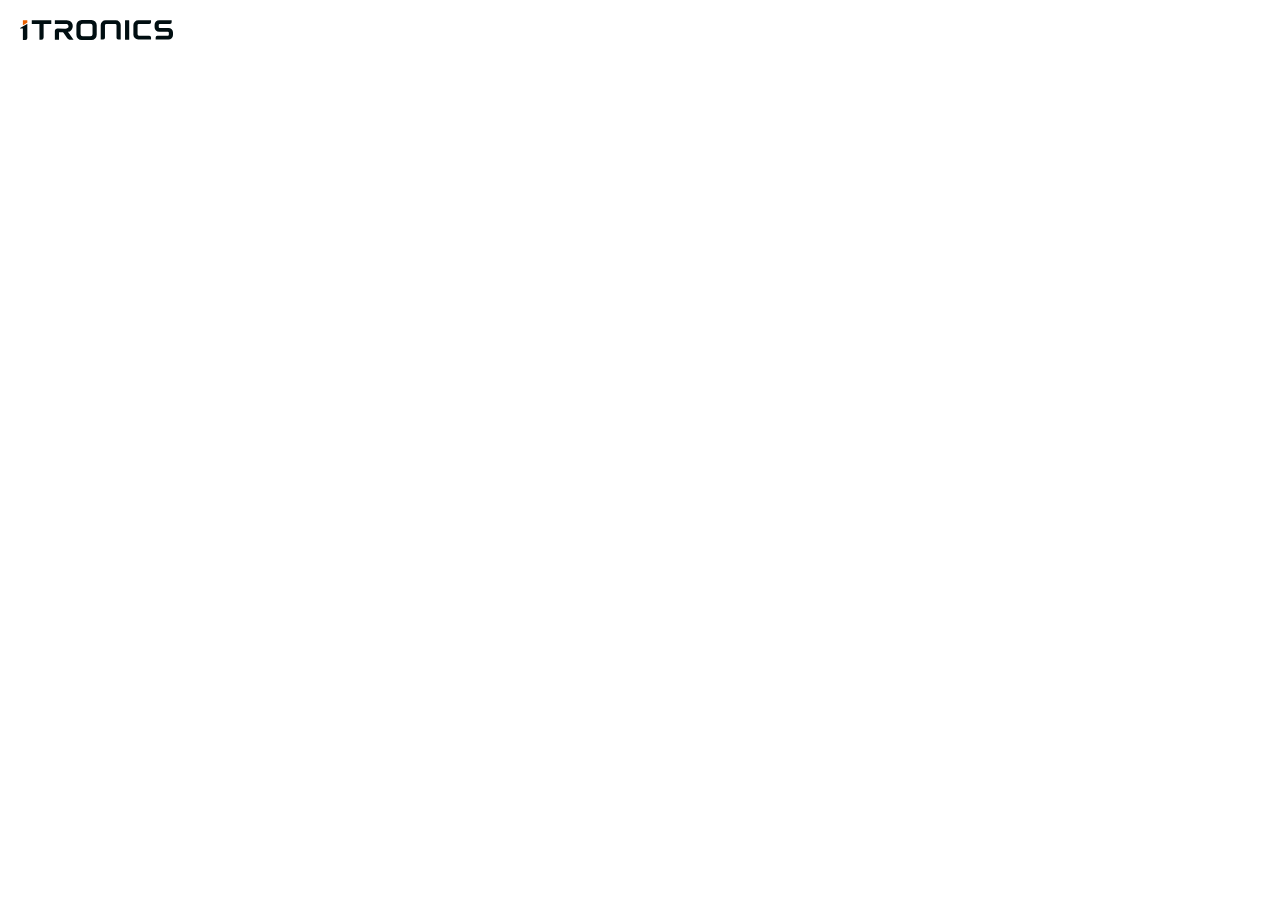
<file: mobile/include/header.html>
<!DOCTYPE html>
<html lang="ko">
  <head>
    <meta charset="UTF-8" />
    <meta http-equiv="X-UA-Compatible" content="IE=edge" />
    <meta name="viewport" content="width=device-width, initial-scale=1.0 minimum-scale=1.0, maximum-scale=1.0, user-scalable=no" />
    <title>아이트로닉스</title>
    <link rel="shortcut icon" href="../images/common/ico_itronics.svg" type="image/x-icon" />
    <link rel="stylesheet" href="../css/reset.css" />
    <!-- font -->
    <link rel="preconnect" href="https://fonts.googleapis.com" />
    <link rel="preconnect" href="https://fonts.gstatic.com" crossorigin />
    <link
      href="https://fonts.googleapis.com/css2?family=Noto+Sans+KR:wght@100;300;400;500;700;900&family=Roboto:wght@100;300;400;500;700;900&display=swap"
      rel="stylesheet"
    />
    <link href="https://fonts.googleapis.com/icon?family=Material+Icons" rel="stylesheet" />
    <!-- css -->
    <link rel="stylesheet" href="../css/aos.css" />
    <link href="https://unpkg.com/aos@2.3.1/dist/aos.css" rel="stylesheet" />
    <link rel="stylesheet" href="../css/common.css" />
    <link rel="stylesheet" href="../css/layout.css" />
    <link rel="stylesheet" href="../css/main.css" />
    <link rel="stylesheet" href="../css/contents.css" />
    <!-- swiper -->
    <link rel="stylesheet" href="../js/aos.js" />
    <link rel="stylesheet" href="../css/swiper-bundle.min.css" />
    <script src="../js/swiper-bundle.min.js"></script>
    <script src="../js/jquery-3.6.0.min.js"></script>
    <script src="https://unpkg.com/aos@2.3.1/dist/aos.js"></script>
  </head>
  <body>
    <header id="header">
      <h1 id="logo">
        <a href="index.html"><img src="../images/common/logo-b.svg" alt="아이트로닉스" /></a>
      </h1>
      <nav id="gnb">
        <h2 class="blind">gnb</h2>
        <ul class="list">
          <li>
            <a href="" class="depth01">ABOUT</a>
            <ul class="depth02">
              <li><a href="">회사소개</a></li>
              <li><a href="">연혁</a></li>
              <li><a href="">오시는 길</a></li>
              <li><a href="">CI 소개</a></li>
            </ul>
          </li>
          <li>
            <a href="" class="depth01"> BUSINESS</a>
            <ul class="depth02">
              <li><a href="">C-ITS</a></li>
              <li><a href="">B2C 서비스</a></li>
            </ul>
          </li>
          <li>
            <a href="" class="depth01">PRODUCTS</a>
            <ul class="depth02">
              <li><a href="">블랙박스</a></li>
              <li><a href="">하이패스</a></li>
              <li><a href="">애프터블로우</a></li>
              <li><a href="">기타 제품</a></li>
            </ul>
          </li>
          <li>
            <a href="" class="depth01">PR CENTER</a>
            <ul class="depth02">
              <li><a href="">News</a></li>
              <li><a href="">IR 자료</a></li>
            </ul>
          </li>
          <li>
            <a href="" class="depth01">CS CENTER</a>
            <ul class="depth02">
              <li><a href="">공지사항</a></li>
              <li><a href="">정품등록</a></li>
              <li><a href="inquiry.html">문의하기</a></li>
            </ul>
          </li>
          <li>
            <a href="" class="depth01 store">STORE</a>
          </li>
        </ul>
      </nav>
      <a href="" class="login">login</a>
      <button class="btnAll">
        <span></span>
        <span></span>
        <span></span>
      </button>
    </header>
    <!-- header end -->
</file>
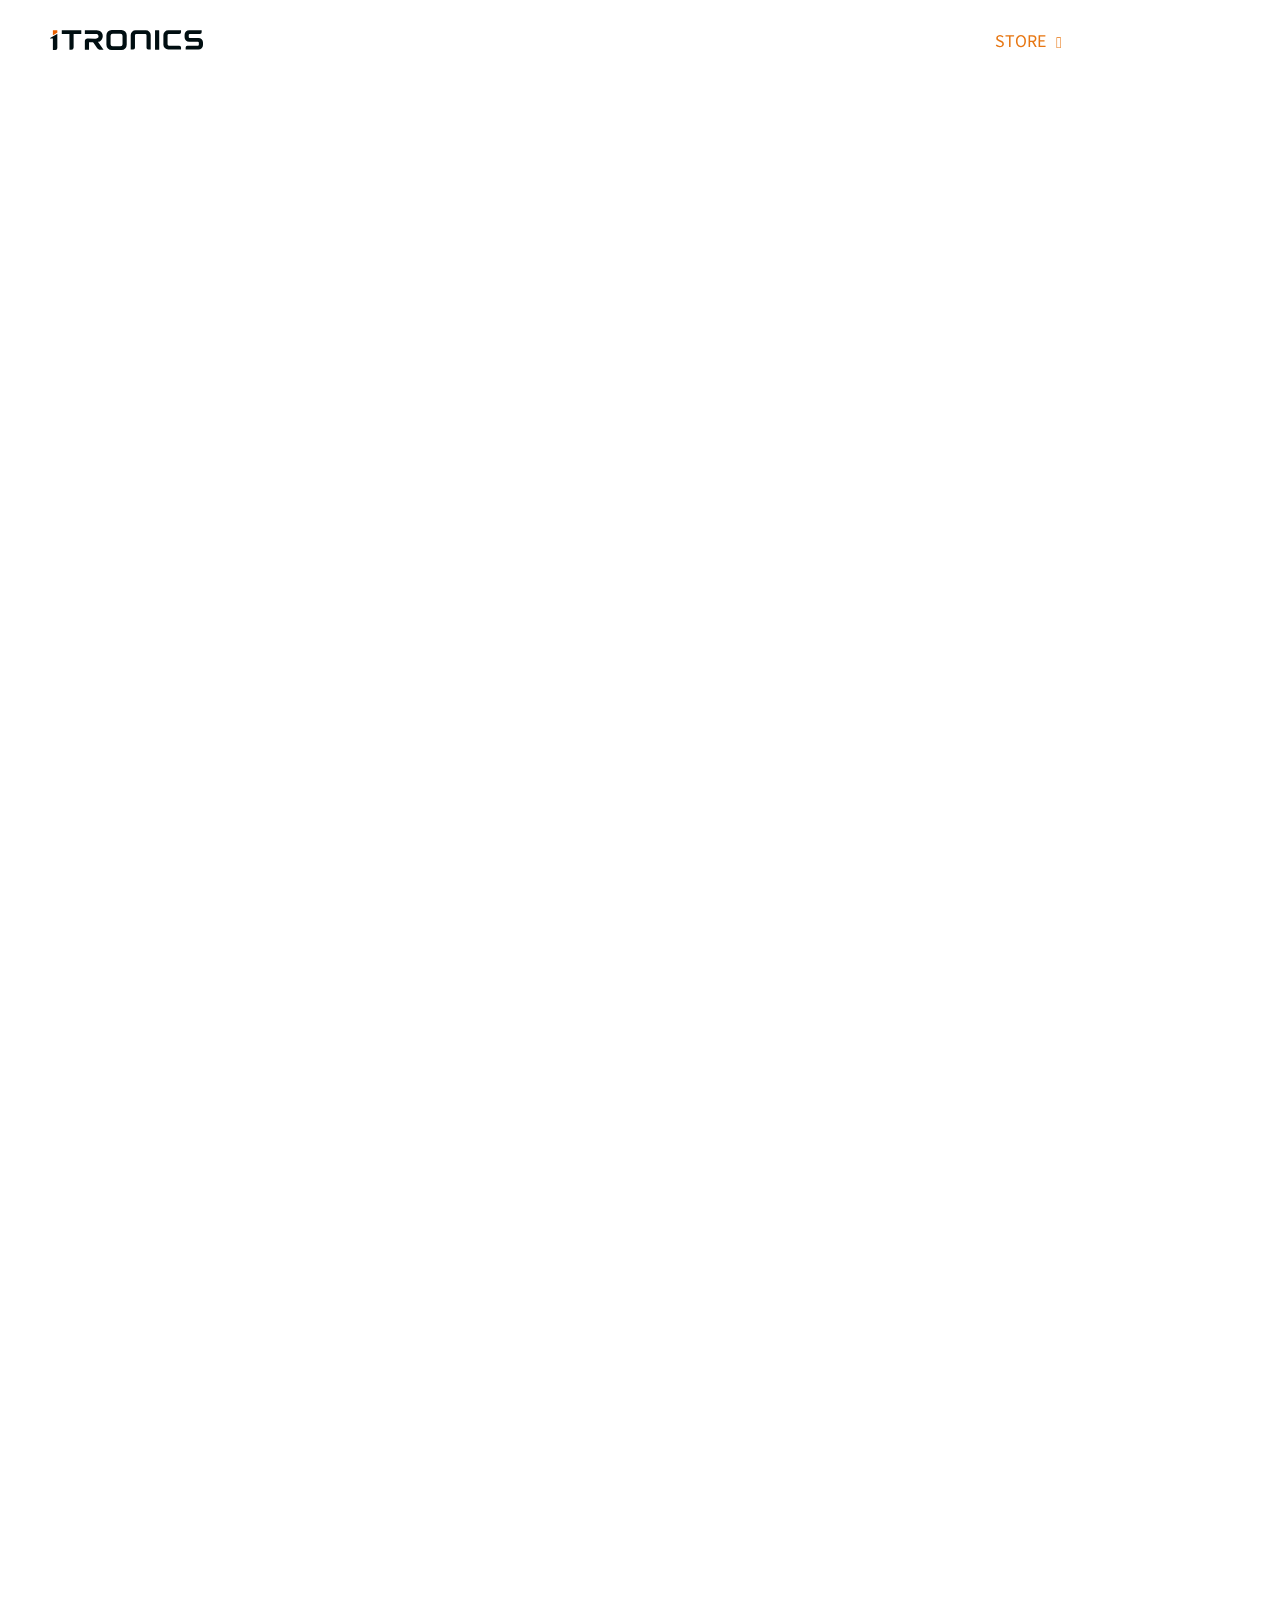
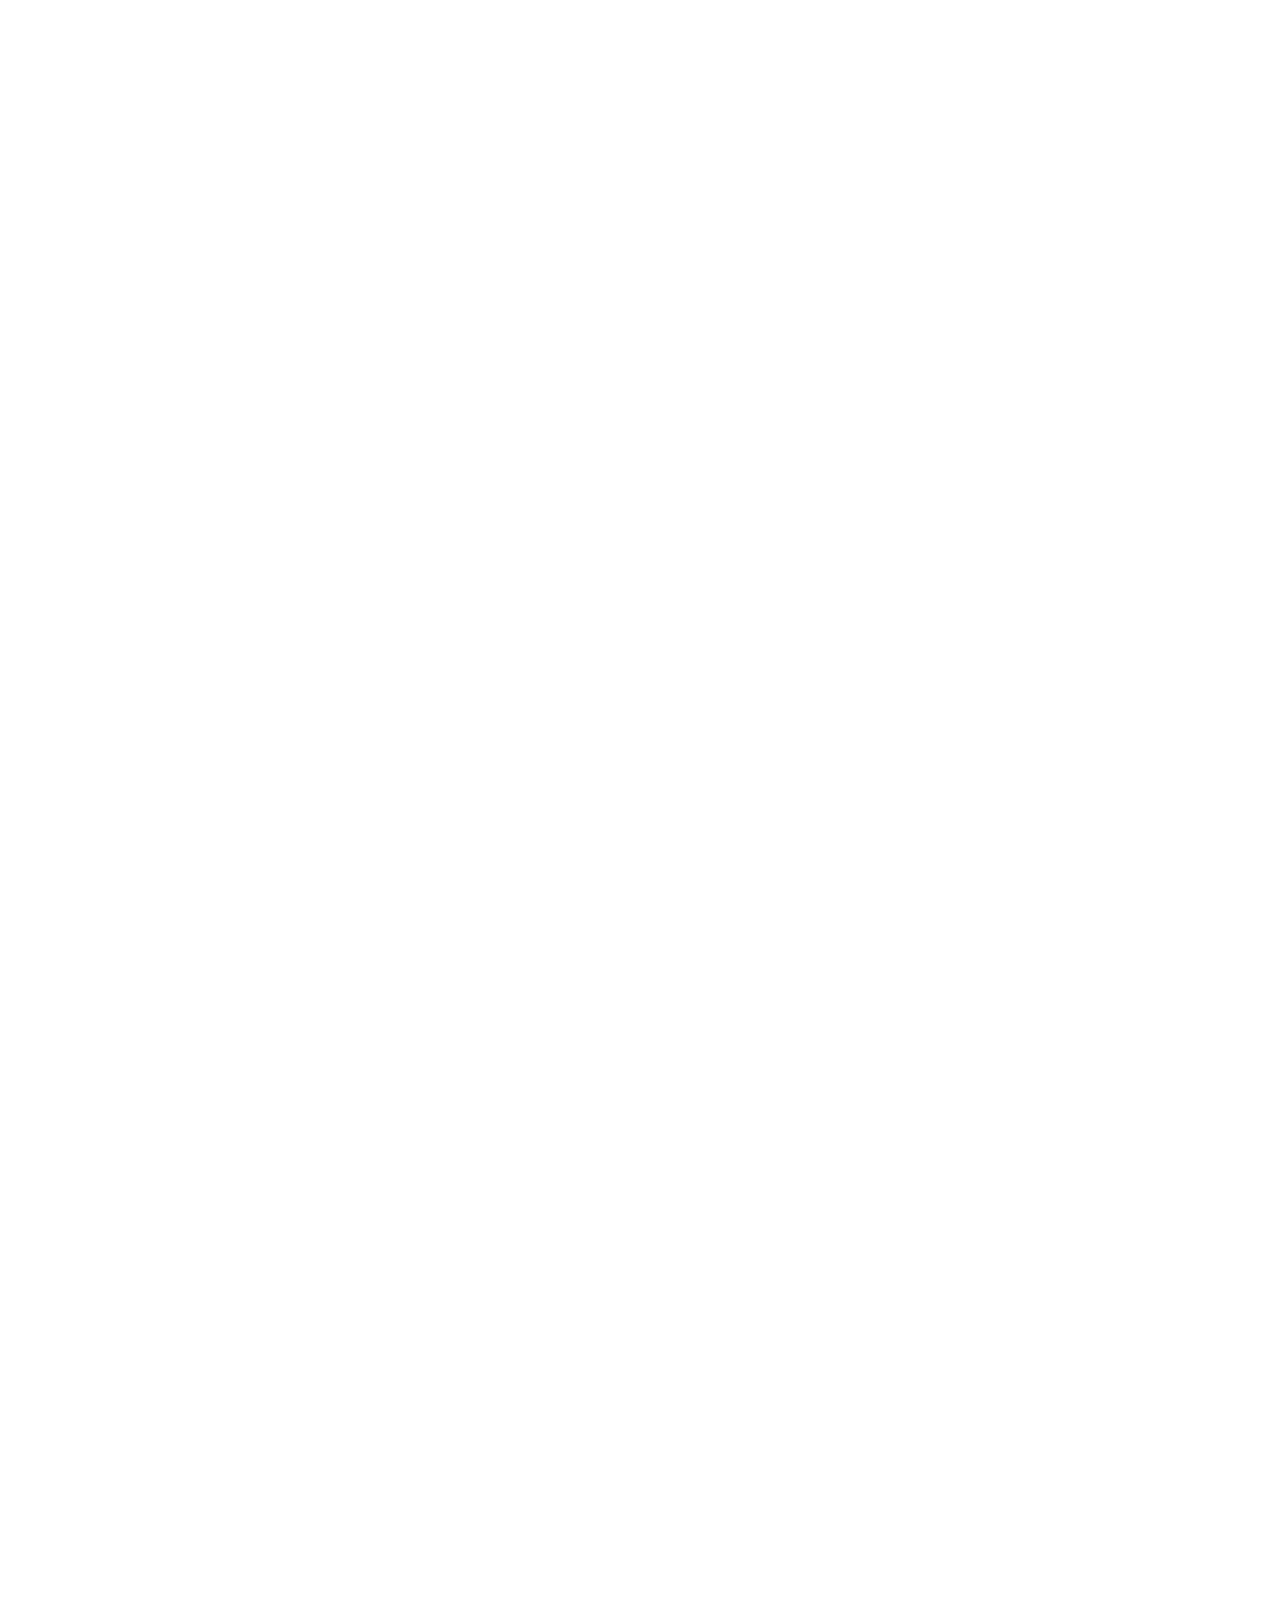
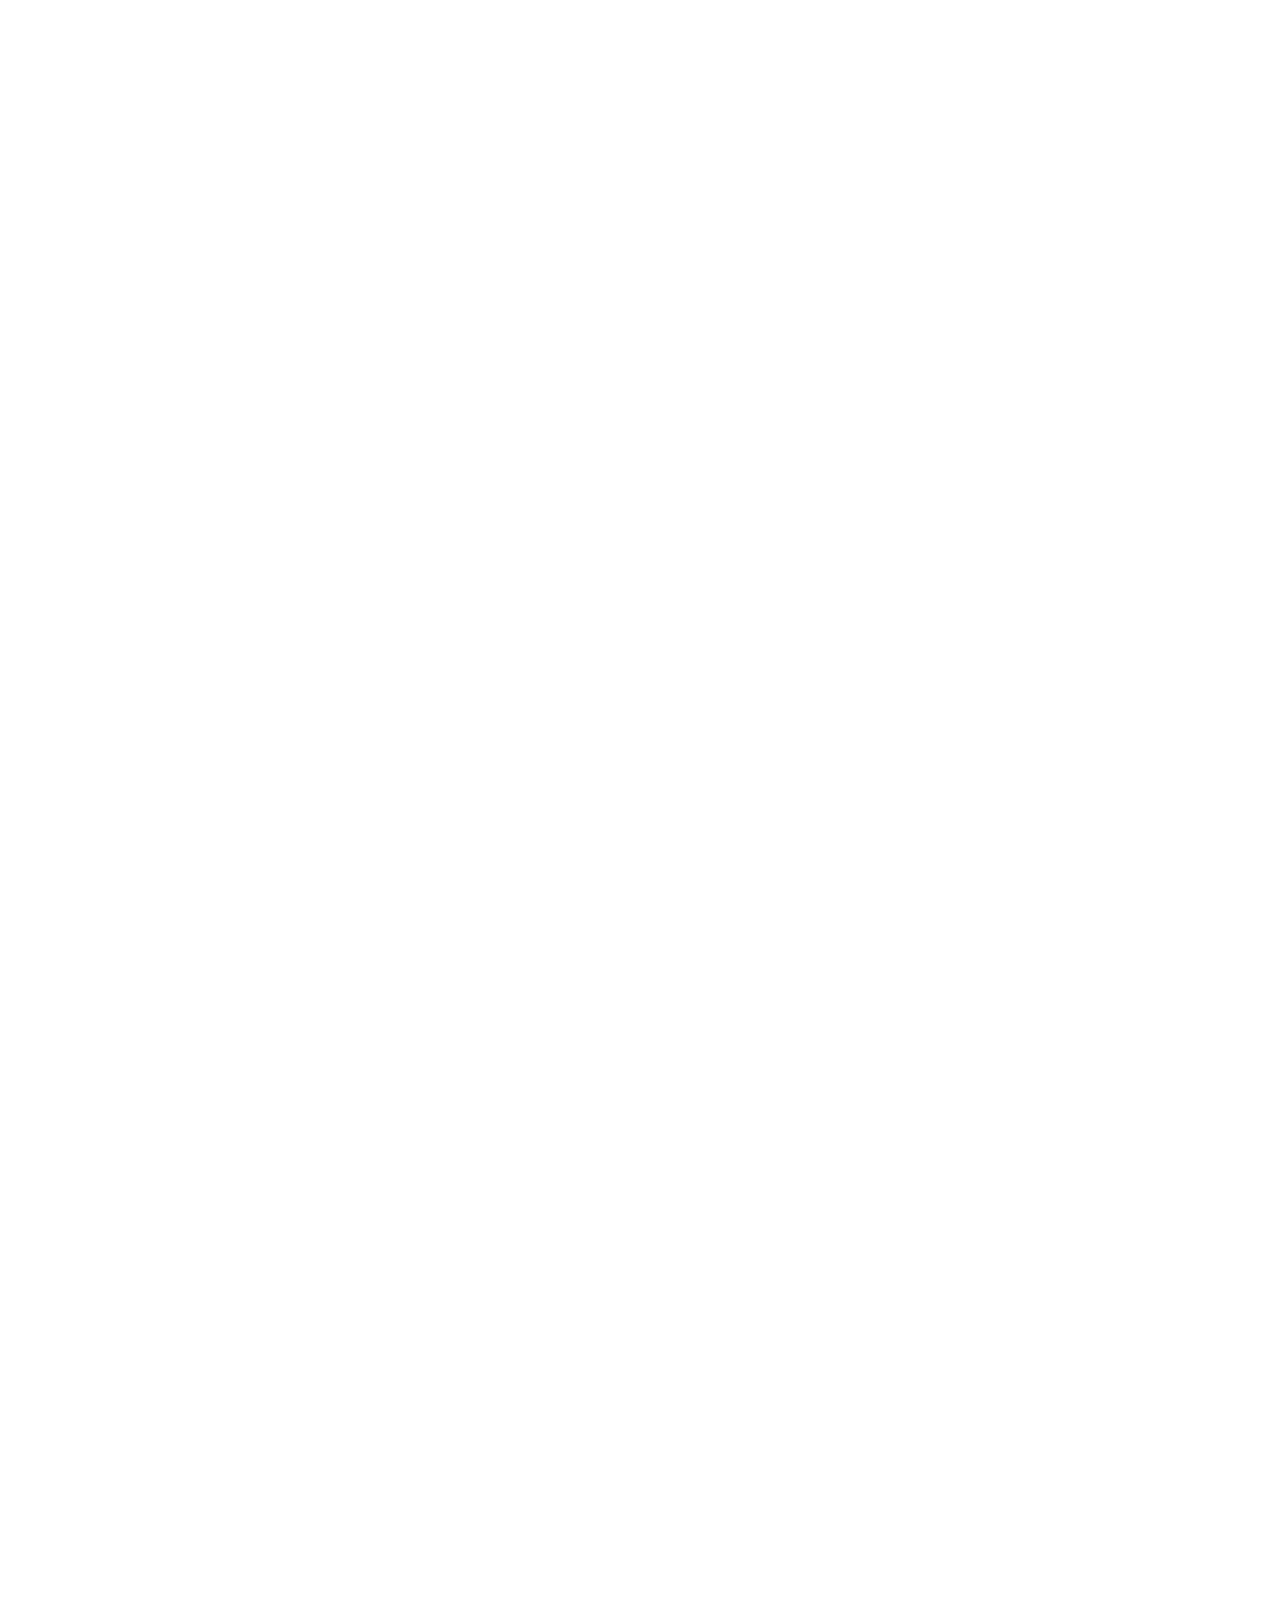
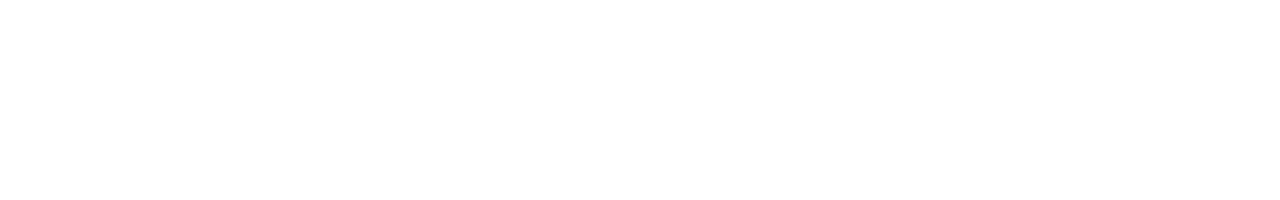
<file: pc/include/header.html>
<!DOCTYPE html>
<html lang="ko">
  <head>
    <meta charset="UTF-8" />
    <meta http-equiv="X-UA-Compatible" content="IE=edge" />
    <meta name="viewport" content="width=device-width, initial-scale=1.0" />
    <title>아이트로닉스</title>
    <link rel="shortcut icon" href="../images/common/ico_itronics.svg" type="image/x-icon" />
    <link rel="stylesheet" href="../css/reset.css" />
    <!-- font -->
    <link rel="preconnect" href="https://fonts.googleapis.com" />
    <link rel="preconnect" href="https://fonts.gstatic.com" crossorigin />
    <link
      href="https://fonts.googleapis.com/css2?family=Noto+Sans+KR:wght@100;300;400;500;700;900&family=Roboto:wght@100;300;400;500;700;900&display=swap"
      rel="stylesheet"
    />
    <link href="https://fonts.googleapis.com/icon?family=Material+Icons" rel="stylesheet" />
    <!-- css -->
    <link rel="stylesheet" href="../css/aos.css" />
    <link href="https://unpkg.com/aos@2.3.1/dist/aos.css" rel="stylesheet" />
    <link rel="stylesheet" href="../css/common.css" />
    <link rel="stylesheet" href="../css/layout.css" />
    <link rel="stylesheet" href="../css/main.css" />
    <link rel="stylesheet" href="../css/contents.css" />
    <!-- swiper -->
    <link rel="stylesheet" href="../js/aos.js" />
    <link rel="stylesheet" href="../css/swiper-bundle.min.css" />
    <script src="../js/swiper-bundle.min.js"></script>
    <script src="https://unpkg.com/aos@2.3.1/dist/aos.js"></script>
  </head>
  <body>
    <header id="header">
      <h1 id="logo">
        <a href="index.html"><img src="../images/common/logo-b.svg" alt="아이트로닉스" /></a>
      </h1>
      <nav id="gnb">
        <h2 class="blind">gnb</h2>
        <ul class="list">
          <li>
            <a href="" class="depth01">ABOUT</a>
            <ul class="depth02">
              <li><a href="#">회사소개</a></li>
              <li><a href="#">연혁</a></li>
              <li><a href="#">오시는 길</a></li>
              <li><a href="#">CI 소개</a></li>
            </ul>
          </li>
          <li>
            <a href="" class="depth01"> BUSINESS</a>
            <ul class="depth02">
              <li><a href="#">C-ITS</a></li>
              <li><a href="#">B2C 서비스</a></li>
            </ul>
          </li>
          <li>
            <a href="" class="depth01">PRODUCTS</a>
            <ul class="depth02">
              <li><a href="#">블랙박스</a></li>
              <li><a href="#">하이패스</a></li>
              <li><a href="#">애프터블로우</a></li>
              <li><a href="#">기타 제품</a></li>
            </ul>
          </li>
          <li>
            <a href="" class="depth01">PR CENTER</a>
            <ul class="depth02">
              <li><a href="#">News</a></li>
              <li><a href="#">IR 자료</a></li>
            </ul>
          </li>
          <li>
            <a href="" class="depth01">CS CENTER</a>
            <ul class="depth02">
              <li><a href="#">공지사항</a></li>
              <li><a href="#">정품등록</a></li>
              <li><a href="inquiry.html">문의하기</a></li>
            </ul>
          </li>
          <li>
            <a href="" class="depth01 store">STORE</a>
          </li>
        </ul>
      </nav>
      <a href="#" class="login">login</a>
    </header>
    <!-- header end -->
</file>
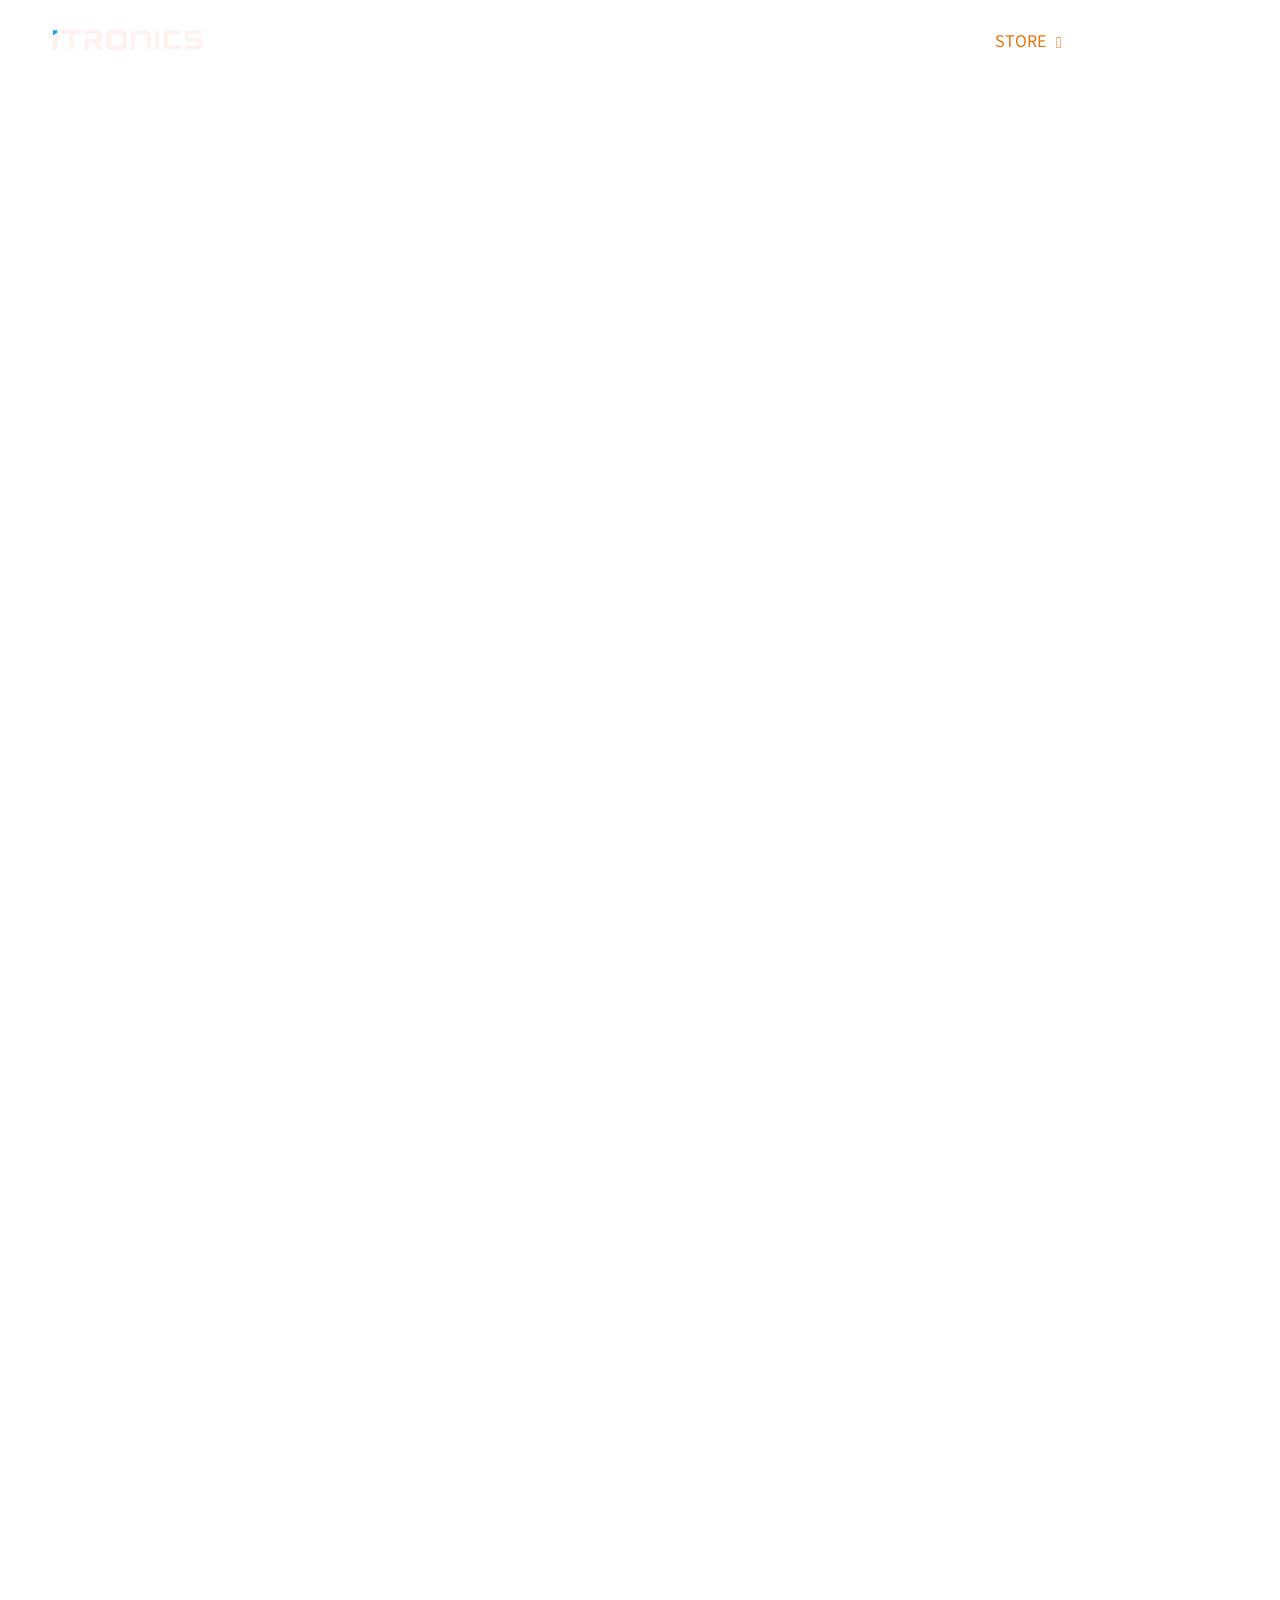
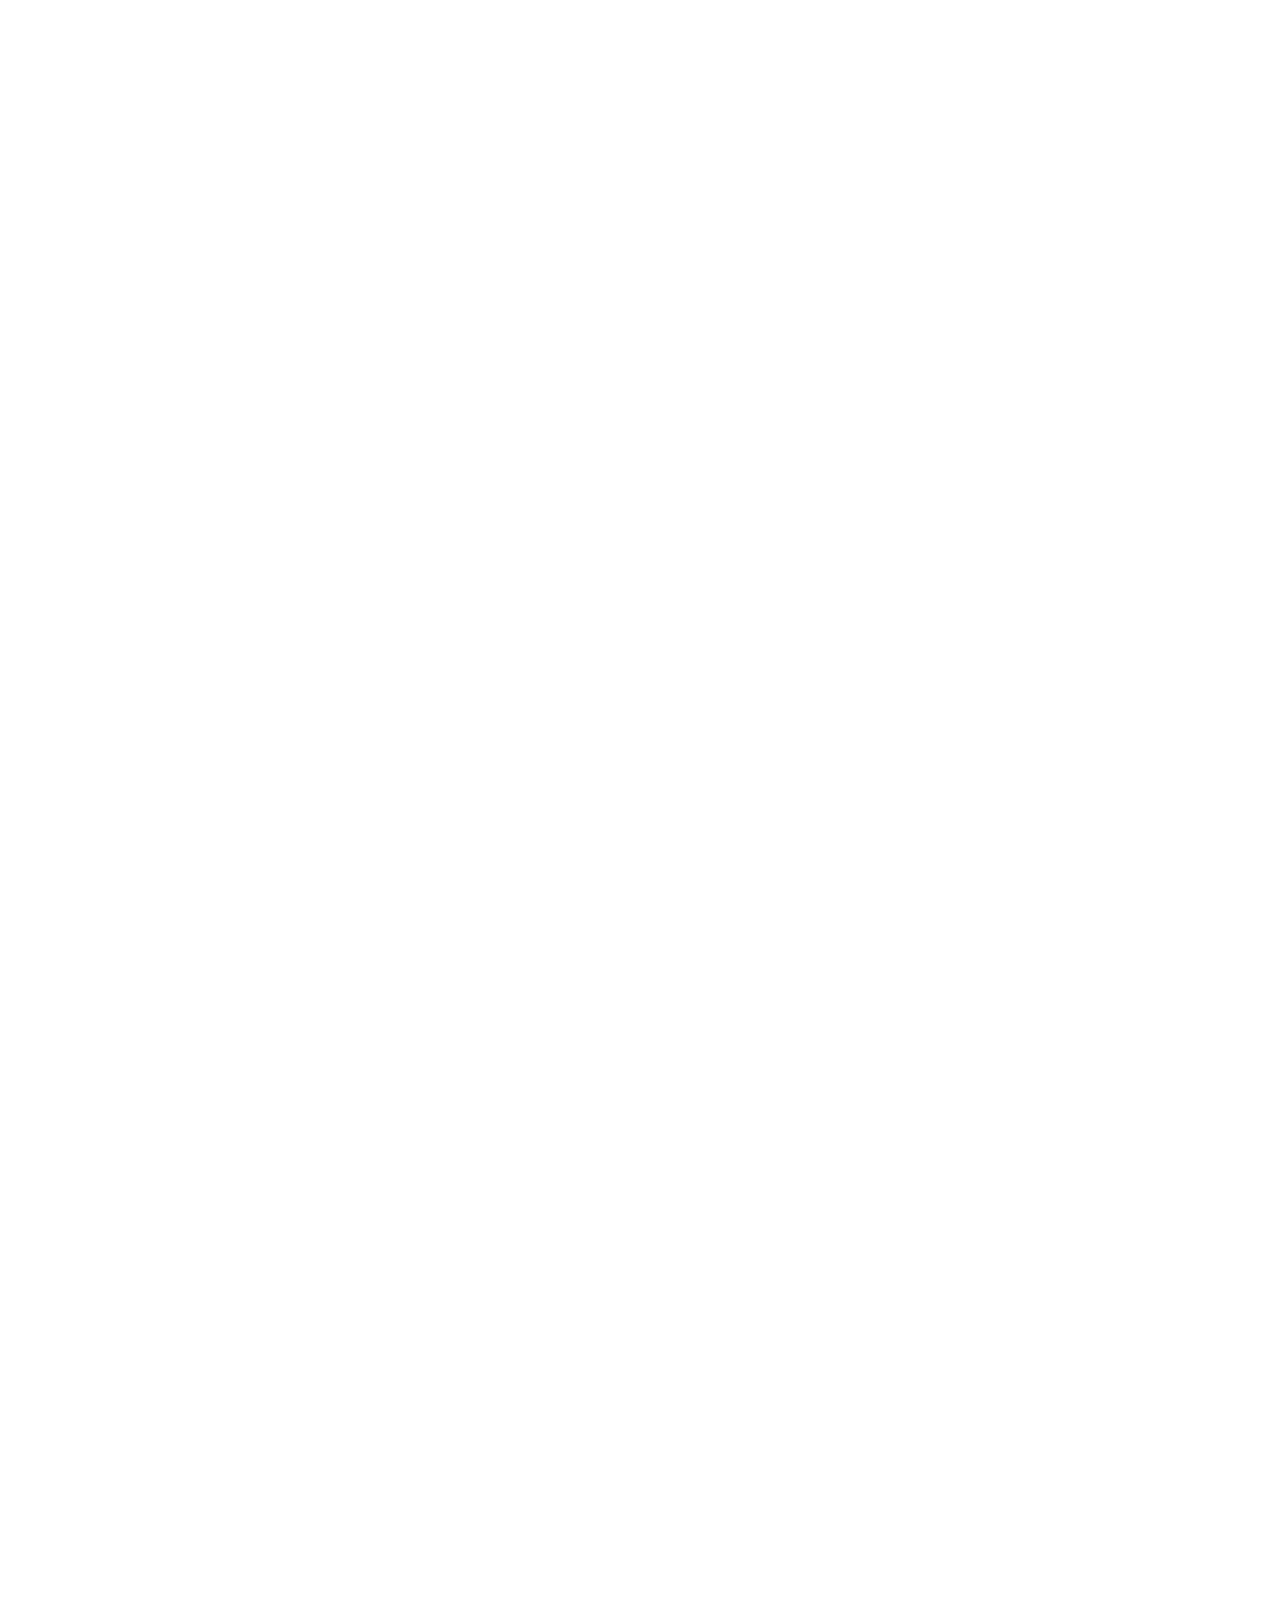
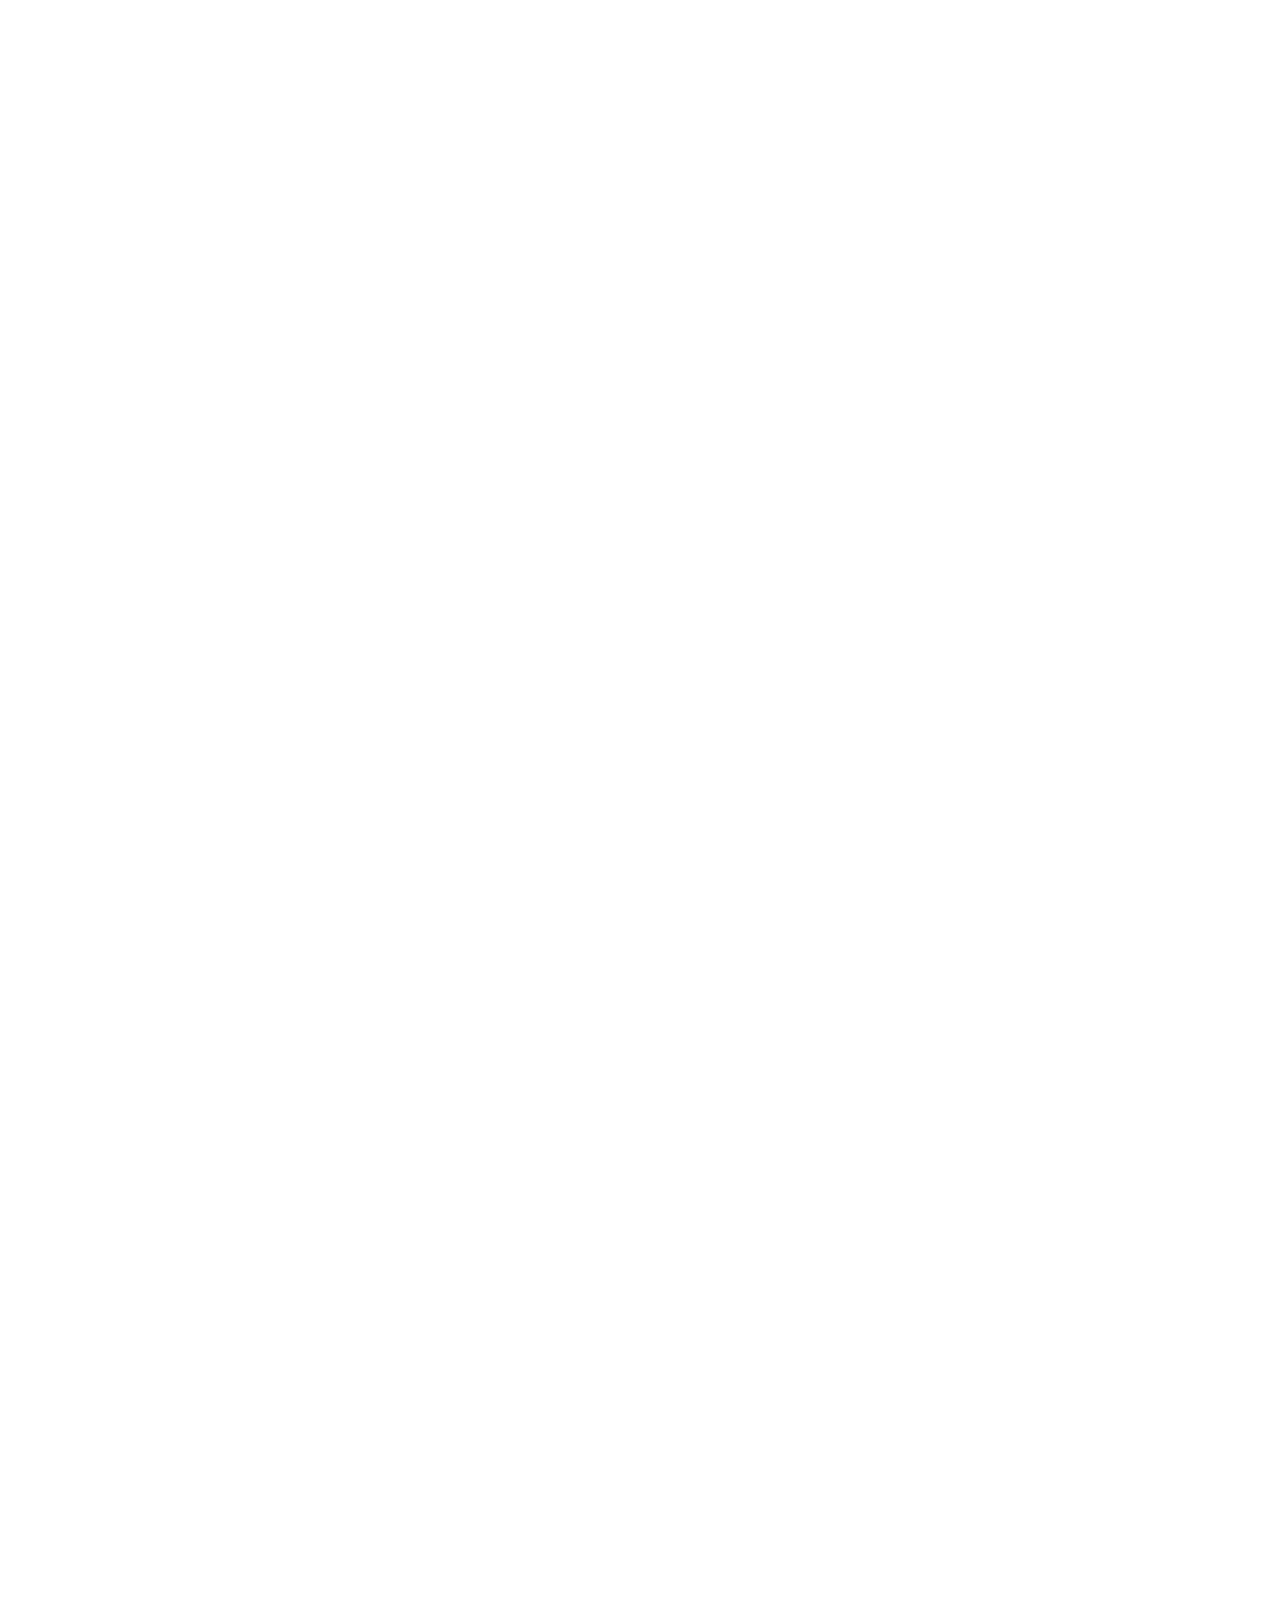
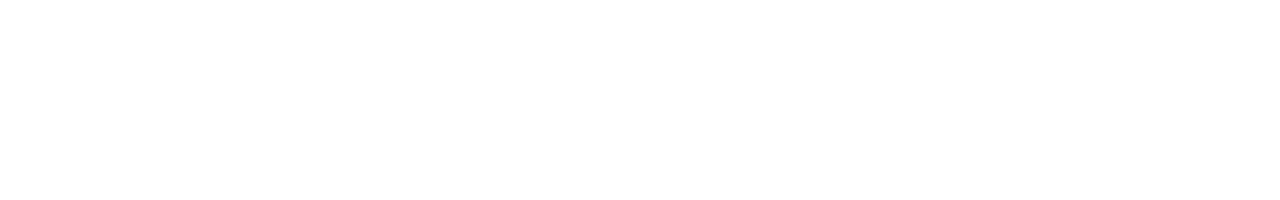
<file: responsive/include/header.html>
<!DOCTYPE html>
<html lang="ko">
  <head>
    <meta charset="UTF-8" />
    <meta http-equiv="X-UA-Compatible" content="IE=edge" />
    <meta name="viewport" content="width=device-width, initial-scale=1.0,minimum-scale=1.0, maximum-scale=1.0,user-scaleable=no" />
    <title>아이트로닉스</title>
    <link rel="shortcut icon" href="../images/common/ico_itronics.svg" type="image/x-icon" />
    <link rel="stylesheet" href="../css/reset.css" />
    <!-- font -->
    <link rel="preconnect" href="https://fonts.googleapis.com" />
    <link rel="preconnect" href="https://fonts.gstatic.com" crossorigin />
    <link href="https://fonts.googleapis.com/css2?family=Noto+Sans+KR:wght@100;300;400;500;700;900&family=Roboto:wght@100;300;400;500;700;900&display=swap" rel="stylesheet" />
    <link href="https://fonts.googleapis.com/icon?family=Material+Icons" rel="stylesheet" />
    <!-- css -->
    <link rel="stylesheet" href="../css/aos.css" />
    <link href="https://unpkg.com/aos@2.3.1/dist/aos.css" rel="stylesheet" />
    <link rel="stylesheet" href="../css/common.css" />
    <link rel="stylesheet" href="../css/layout.css" />
    <link rel="stylesheet" href="../css/main.css" />
    <link rel="stylesheet" href="../css/contents.css" />
    <link rel="stylesheet" href="../css/splitting.css" />
    <!-- swiper -->
    <link rel="stylesheet" href="../js/aos.js" />
    <link rel="stylesheet" href="../css/swiper-bundle.min.css" />
    <script src="../js/jquery-3.6.0.min.js"></script>
    <script src="../js/swiper-bundle.min.js"></script>
    <script src="../js/splitting.min.js"></script>
    <script src="../js/greensock/gsap.min.js"></script>
    <script src="https://unpkg.com/aos@2.3.1/dist/aos.js"></script>
  </head>
  <body>
    <header id="header">
      <h1 id="logo">
        <a href="index.html"><img src="../images/common/logo-b.svg" alt="아이트로닉스" /></a>
      </h1>
      <nav id="gnb">
        <h2 class="blind">gnb</h2>
        <ul class="list">
          <li>
            <a href="" class="depth01">ABOUT</a>
            <ul class="depth02">
              <li><a href="#">회사소개</a></li>
              <li><a href="#">연혁</a></li>
              <li><a href="#">오시는 길</a></li>
              <li><a href="#">CI 소개</a></li>
            </ul>
          </li>
          <li>
            <a href="" class="depth01"> BUSINESS</a>
            <ul class="depth02">
              <li><a href="#">C-ITS</a></li>
              <li><a href="#">B2C 서비스</a></li>
            </ul>
          </li>
          <li>
            <a href="" class="depth01">PRODUCTS</a>
            <ul class="depth02">
              <li><a href="#">블랙박스</a></li>
              <li><a href="#">하이패스</a></li>
              <li><a href="#">애프터블로우</a></li>
              <li><a href="#">기타 제품</a></li>
            </ul>
          </li>
          <li>
            <a href="" class="depth01">PR CENTER</a>
            <ul class="depth02">
              <li><a href="#">News</a></li>
              <li><a href="#">IR 자료</a></li>
            </ul>
          </li>
          <li>
            <a href="" class="depth01">CS CENTER</a>
            <ul class="depth02">
              <li><a href="#">공지사항</a></li>
              <li><a href="#">정품등록</a></li>
              <li><a href="inquiry.html">문의하기</a></li>
            </ul>
          </li>
          <li>
            <a href="" class="depth01 store">STORE</a>
          </li>
        </ul>
      </nav>
      <a href="#" class="login">login</a>
      <button class="btnAll">
        <span></span>
        <span></span>
        <span></span>
      </button>
    </header>
    <!-- header end -->
  </body>
</html>
</file>
<file: mobile/css/common.css>
.blind {
  display: none;
}
</file>
<file: mobile/css/layout.css>
body {
  font-family: "Noto Sans KR", "Roboto", sans-serif;
  font-size: 16px;
  color: #111;
}

a {
  text-decoration: none;
  color: inherit;
}

button {
  background: none;
  border: none;
  outline: none;
  font-family: inherit;
  font-size: 16px;
}

.container {
  width: 100%;
  margin: 0 auto;
}

#header {
  display: flex;
  justify-content: center;
  position: fixed;
  width: 100%;
  height: 60px;
  overflow: hidden;
  transition: all 0.25s ease-in-out;
  color: #fff;
  z-index: 99;
}
#header.scroll {
  color: #111;
  background-color: #fff;
  box-shadow: 0 5px 5px rgba(0, 0, 0, 0.15);
}
#header.scroll .btnAll span {
  background-color: #111;
}
#header.open {
  color: #111;
}
#header.open .login {
  border: 1px solid #111;
}
#header.open #gnb {
  left: 0;
}
#header.open .btnAll span:nth-child(1) {
  background-color: #111;
  top: 30px;
  transform: rotate(45deg);
}
#header.open .btnAll span:nth-child(2) {
  opacity: 0;
}
#header.open .btnAll span:nth-child(3) {
  top: 30px;
  transform: rotate(-45deg);
  background-color: #111;
}
#header::after {
  content: "";
  display: block;
  position: absolute;
  display: block;
  width: 100%;
  height: 1px;
  background-color: #fff;
  top: 59px;
  left: 0;
  z-index: -1;
}
#header .login {
  display: flex;
  align-items: center;
  height: 40px;
  position: absolute;
  top: 10px;
  right: 70px;
  text-transform: uppercase;
  padding: 0 10px;
  border: 1px solid #fff;
  border-radius: 100px;
  box-sizing: border-box;
  font-size: 12px;
}

#logo {
  position: absolute;
  left: 20px;
  z-index: 2;
}
#logo a {
  display: flex;
  align-items: center;
  height: 60px;
}
#logo a img {
  height: 20px;
}

#gnb {
  position: fixed;
  width: 100%;
  height: 100%;
  top: 0;
  padding-top: 60px;
  background-color: #fff;
  color: #111;
  left: 100%;
  transition: all 0.25s ease-in;
}
#gnb .list > li .depth01 {
  display: flex;
  height: 60px;
  padding: 0 30px;
  align-items: center;
  text-transform: uppercase;
  position: relative;
  font-weight: 700;
}
#gnb .list > li .depth01:not(.store):before {
  font-family: "Material Icons";
  content: "\e5cf";
  display: inline-block;
  margin-left: 0;
  position: absolute;
  right: 30px;
  top: 50%;
  transform: translateY(-50%);
  font-size: 20px;
  font-weight: 300;
}
#gnb .list > li .store {
  color: #e77612;
}
#gnb .list > li .store::after {
  font-family: "Material Icons";
  content: "\f8ce";
  display: inline-block;
  margin-left: 10px;
}
#gnb .list > li .depth02 {
  text-align: left;
  background-color: #ccc;
  display: none;
}
#gnb .list > li .depth02 li a {
  display: block;
  padding: 20px 0 20px 30px;
  display: flex;
  align-items: center;
}
#gnb .list > li .depth02 li a::before {
  content: "";
  display: block;
  width: 3px;
  height: 3px;
  background-color: #fff;
  border-radius: 100px;
  margin-right: 5px;
}

.btnAll {
  position: absolute;
  right: 0;
  top: 0;
  height: 60px;
  width: 60px;
  background: none;
  border: none;
  outline: none;
  padding: 0;
}
.btnAll span {
  display: block;
  width: 30px;
  height: 2px;
  background-color: #fff;
  position: absolute;
  left: 15px;
  transition: all 0.25s ease-in;
}
.btnAll span:nth-child(1) {
  top: 20px;
}
.btnAll span:nth-child(2) {
  top: 30px;
}
.btnAll span:nth-child(3) {
  top: 40px;
}

#footer {
  padding: 80px 20px;
  border-top: 1px solid #ccc;
}
#footer .flogo img {
  width: 100px;
}
#footer .addressBox .customer {
  margin: 40px 0;
  font-size: 18px;
  font-weight: 500;
  display: flex;
}
#footer .addressBox .customer dl {
  display: flex;
  margin-right: 30px;
}
#footer .addressBox .customer dl dt {
  margin-right: 10px;
}
#footer address {
  margin-bottom: 30px;
}
#footer address p {
  margin-bottom: 15px;
  font-size: 12px;
  line-height: 1.5;
  color: #999;
}
#footer address p span {
  margin-left: 10px;
}
#footer .utilMenu {
  margin-bottom: 20px;
}
#footer .utilMenu ul {
  display: flex;
}
#footer .utilMenu ul li {
  font-size: 12px;
  font-weight: 700;
  margin-right: 20px;
}
#footer .copyright {
  color: #ccc;
  font-size: 12px;
  line-height: 1.5;
  margin-bottom: 50px;
}
#footer .familySite {
  margin-left: auto;
}
#footer .familySite select {
  font-size: 12px;
  height: 40px;
  padding: 0 20px 0 20px;
  border: 1px solid #ccc;
  border-radius: 5px;
  appearance: none;
  outline: none;
}
</file>
<file: mobile/css/main.css>
.btns {
  width: 100%;
  position: relative;
}
.btns .btn {
  display: flex;
  align-items: center;
  height: 20px;
  overflow: hidden;
  font-size: 12px;
}
.btns .btn.arrow-w {
  position: absolute;
  top: 0;
  left: 0;
}
.btns .btn.arrow-w:after {
  display: inline-block;
  width: 30px;
  height: 12px;
  content: "";
  background-position: 0 50%;
  background-image: url("../images/main/more_arrow-w.svg");
  background-repeat: no-repeat;
}
.btns .btn.arrow-b {
  position: absolute;
  top: 0;
  left: 0;
}
.btns .btn.arrow-b:after {
  display: inline-block;
  width: 30px;
  height: 12px;
  margin-left: 10px;
  content: "";
  background-position: 0 50%;
  background-image: url("../images/main/more_arrow-b.svg");
  background-repeat: no-repeat;
}

#mainVisual {
  position: relative;
  overflow: hidden;
  min-height: 400px;
}
#mainVisual::before {
  display: block;
  padding-top: 56.25%;
  content: "";
}
#mainVisual video {
  width: 100%;
  height: 100%;
  position: absolute;
  top: 0;
  left: 0;
  object-fit: cover;
  vertical-align: top;
}

#info .contentsBox {
  position: relative;
  padding: 50px 5vw 0;
}
#info .contentsBox::before {
  display: block;
  padding-top: 100%;
  content: "";
}
#info .contentsBox .inner {
  position: absolute;
  top: 0;
  left: 0;
  padding: 20px;
}
#info .contentsBox .title {
  margin-bottom: 40px;
  font-size: 28px;
  font-weight: 700;
  line-height: 1.5;
}
#info .contentsBox p {
  margin-bottom: 80px;
  font-size: 12px;
  line-height: 1.5;
  word-break: keep-all;
}
#info .system {
  position: relative;
  color: #fff;
  background-position: right 0px bottom 0;
  background-color: #e77612;
  background-repeat: no-repeat;
  background-size: 100%;
  background-image: url("../images/main/business_figure_01.png");
}
#info .b2c {
  color: #111;
  background-position: right 0px bottom 0;
  background-repeat: no-repeat;
  background-size: 100%;
  background-image: url("../images/main/business_figure_02.png");
}

#business {
  display: flex;
  justify-content: center;
  align-items: center;
  height: 100vh;
  color: #fff;
  background-size: cover;
  background-repeat: no-repeat;
  background-image: url("../images/main/bg_business.jpg");
  background-attachment: fixed;
}
#business .txtBox {
  margin: 0 18px;
  text-align: center;
}
#business .txtBox h2 {
  font-size: 12px;
}
#business .txtBox p {
  margin-top: 20px;
  font-size: 28px;
  line-height: 1.5;
  word-break: keep-all;
}

.videoContents {
  height: 850px;
  position: relative;
  overflow: hidden;
}
.videoContents .video {
  display: flex;
  justify-content: flex-end;
  align-items: flex-end;
  height: auto;
}
.videoContents .video video {
  object-fit: cover;
}
.videoContents .txtBox {
  position: absolute;
  bottom: 100px;
  left: 0;
  padding: 0 5vw;
  color: #fff;
  box-sizing: border-box;
  word-break: keep-all;
}
.videoContents .txtBox .title {
  margin-bottom: 30px;
  font-size: 24px;
  font-weight: 700;
}
.videoContents .txtBox .sub {
  margin-bottom: 30px;
  font-size: 18.6666666667px;
  font-weight: 700;
}
.videoContents .txtBox .desc {
  margin-bottom: 30px;
  font-size: 12px;
  line-height: 1.75;
}

#popup {
  width: 50px;
  position: fixed;
  right: 20px;
  bottom: 30px;
  z-index: 2;
}
#popup .plus {
  display: none;
}
#popup .top {
  display: none;
}
#popup.scroll .plus {
  margin-bottom: 10px;
  border-radius: 100%;
  display: block;
  width: 50px;
  height: 50px;
  background-color: #e77612;
}
#popup.scroll .plus::before {
  display: flex;
  justify-content: center;
  align-items: center;
  height: 100%;
  color: #fff;
  font-family: "Material Icons";
  content: "\e145";
  display: inline-block;
  margin-left: 0;
}
#popup.scroll .top {
  border-radius: 100%;
  display: block;
  width: 50px;
  height: 50px;
  background-color: #fff;
}
#popup.scroll .top::before {
  display: flex;
  justify-content: center;
  align-items: center;
  height: 100%;
  font-family: "Material Icons";
  content: "\f1e0";
  display: inline-block;
  margin-left: 0;
}

#product {
  overflow: hidden;
}
#product .bg {
  width: 100%;
  height: 60vh;
  background-size: cover;
  background-repeat: no-repeat;
  background-image: url("../images/main/bg_product.jpg");
}
#product .contentsBox {
  width: 100%;
  height: 90vh;
  overflow: hidden;
  padding: 50px 0 0 5vw;
  box-sizing: border-box;
}
#product .contentsBox .titleBox {
  margin-bottom: 100px;
}
#product .contentsBox .titleBox .title {
  margin-top: 20px;
  font-size: 24px;
  font-weight: 700;
  line-height: 1.5;
}
#product .contentsBox .rolling {
  overflow: hidden;
}
#product .contentsBox .rolling li {
  text-align: center;
}
#product .contentsBox .rolling li a img {
  width: 100px;
}
#product .contentsBox .rolling li a p {
  margin-top: 20px;
}
#product .contentsBox .navigation {
  display: flex;
  align-items: center;
  margin-top: 50px;
}
#product .contentsBox .navigation a {
  margin-left: 100px;
  font-size: 12px;
  text-transform: uppercase;
}
#product .contentsBox .navigation button {
  display: inline-flex;
  justify-content: center;
  align-items: center;
  width: 40px;
  height: 40px;
  margin-right: 20px;
  font-size: 14px;
  color: #999;
  border: 1px solid #ccc;
  background: none;
  border-radius: 100%;
}
#product .contentsBox .navigation button.prev::before {
  font-family: "Material Icons";
  content: "chevron_left";
  display: inline-block;
  margin-left: 0;
}
#product .contentsBox .navigation button.next::before {
  font-family: "Material Icons";
  content: "chevron_right";
  display: inline-block;
  margin-left: 0;
}

#make {
  display: flex;
  justify-content: center;
  align-items: center;
  flex-direction: column;
  overflow: hidden;
  padding-top: 50px;
  text-align: center;
}
#make .title {
  margin-bottom: 20px;
  font-size: 28px;
  font-weight: 700;
  line-height: 1.5;
}
#make p {
  margin-bottom: 80px;
  padding: 0 30px;
  font-size: 12px;
  color: #999;
  line-height: 1.75;
  word-break: keep-all;
}
#make img {
  width: 100vh;
}

#news {
  margin: 80px 0;
  padding: 0 20px;
  min-height: 100vh;
}
#news .title {
  font-size: 28px;
  font-weight: 700;
  line-height: 1.5;
}
#news .menu {
  display: flex;
  margin: 40px 0;
  font-weight: 700;
}
#news .menu li {
  margin-right: 50px;
  font-size: 12px;
  color: #ccc;
}
#news .menu li:nth-child(1) {
  color: #e77612;
}
#news .contents {
  display: flex;
  justify-content: space-between;
  flex-direction: column;
}
#news .contents li {
  flex-basis: calc(25% - 20px);
  margin-bottom: 20px;
  padding: 30px 0;
  border-top: 1px solid #ccc;
}
#news .contents li .dateBox {
  margin-bottom: 30px;
  font-size: 12px;
}
#news .contents li .dateBox span {
  font-weight: 700;
  text-transform: uppercase;
}
#news .contents li .dateBox .date {
  position: relative;
  margin-left: 10px;
  padding-left: 10px;
  font-weight: 400;
  color: #999;
}
#news .contents li .dateBox .date::before {
  top: 50%;
  left: 0;
  transform: translateY(-50%);
  content: "";
  display: block;
  position: absolute;
  display: block;
  width: 1px;
  height: 10px;
  background-color: #333;
}
#news .contents li .txt {
  margin-bottom: 30px;
  font-size: 16px;
  font-weight: 700;
  line-height: 1.5;
  height: 3em;
  overflow: hidden;
  display: -webkit-box;
  -webkit-line-clamp: 2;
  /* autoprefixer: off */
  -webkit-box-orient: vertical;
  word-break: break-all;
}
#news .contents li .more {
  font-size: 12px;
  text-transform: uppercase;
}
</file>
<file: mobile/css/contents.css>
#container {
  box-sizing: border-box;
  padding-top: 70px;
  padding-bottom: 200px;
}
#container .contents {
  padding-top: 128px;
}
#container .contents .inner {
  width: 800px;
  margin: 0 auto;
}
#container .contents .inner h2 {
  font-size: 42px;
  font-weight: 700;
  text-align: center;
}
#container .contents .inner .form {
  margin-top: 80px;
}
#container .contents .inner .form .field .fieldset {
  position: relative;
  display: flex;
  justify-content: space-between;
}
#container .contents .inner .form .field .fieldset p {
  font-weight: 700;
  font-size: 18px;
}
#container .contents .inner .form .field .fieldset .label {
  position: relative;
}
#container .contents .inner .form .field .fieldset .label input[type=checkbox] {
  width: 0px;
  height: 0px;
  position: absolute;
  overflow: hidden;
  padding: 0;
  left: 0;
  top: 0;
}
#container .contents .inner .form .field .fieldset .label span {
  display: flex;
}
#container .contents .inner .form .field .fieldset .label span:before {
  content: "";
  display: block;
  width: 20px;
  height: 20px;
  margin-right: 10px;
  overflow: hidden;
  background-image: url("../images/contents/check.svg");
  background-size: cover;
  background-position: 50% -50%;
  background-repeat: no-repeat;
  background-color: #e77612;
}
#container .contents .inner .form .textarea textarea {
  margin-top: 23px;
  width: 100%;
  height: 300px;
  display: block;
  resize: none;
  border: none;
  word-break: keep-all;
  background-color: rgb(248, 248, 248);
}
#container .contents .inner .form .insert {
  width: 100%;
  margin-top: 30px;
}
#container .contents .inner .form .insert dt {
  margin-top: 40px;
}
#container .contents .inner .form .insert .label input {
  margin: 20px 0;
  width: 100%;
  height: 50px;
  border: none;
  border-bottom: 1px solid #ccc;
  box-sizing: border-box;
}
#container .contents .inner .form .insert .label.harf {
  font-size: 0;
}
#container .contents .inner .form .insert .label.harf:last-child input {
  margin-right: 0;
}
#container .contents .inner .form .insert .label.harf input {
  width: calc(50% - 10px);
  margin-right: 15px;
}
#container .contents .inner .form .insert .label textarea {
  width: calc(100% - 60px);
  height: 400px;
  border: 1px solid #ccc;
  padding: 30px;
  resize: none;
}
#container .contents .inner .desc {
  margin-top: 10px;
}
#container .contents .inner .desc p {
  color: #ccc;
  line-height: 1.5;
}
#container .contents .inner .desc p::before {
  font-family: "Material Icons";
  content: "noise_control_off";
  display: inline-block;
  margin-left: 0;
  font-family: "Material Icons";
  margin-right: 5px;
  font-size: 12px;
}
#container .contents .inner .btns {
  display: flex;
  justify-content: center;
  align-items: center;
  margin-top: 70px;
}
#container .contents .inner .btns .btn {
  background-color: #000;
  color: #fff;
  text-align: center;
  vertical-align: middle;
  width: 100%;
  padding: 20px 0;
}

.fileContents {
  margin-top: 30px;
}
.fileContents .fileBox {
  display: flex;
  justify-content: flex-end;
}
.fileContents .fileBox .file {
  height: 50px;
  width: 100%;
  border: none;
  border-bottom: 1px solid #ccc;
}
.fileContents .fileBox .label {
  width: 150px;
  height: 50px;
  color: #000;
  border: 1px solid #000;
  border-radius: 10px;
  display: flex;
  justify-content: center;
  align-items: center;
  margin-left: 30px;
}
.fileContents .fileBox .label input[type=file] {
  width: 0;
  height: 0;
  position: absolute;
  overflow: hidden;
  padding: 0;
  border: none;
}

.insert01 {
  width: 100%;
  display: flex;
  justify-content: space-between;
}
.insert01 dl {
  flex-basis: calc(50% - 10px);
}
.insert01 dl dt {
  padding-top: 40px;
}
.insert01 dl dd .selct.harf {
  margin-top: 10px;
  width: 100%;
  height: 50px;
  border: none;
  border-bottom: 1px solid #ccc;
}
</file>
<file: pc/css/common.css>
.blind {
  display: none;
}
</file>
<file: pc/css/layout.css>
body {
  font-family: "Noto Sans KR", "Roboto", sans-serif;
  font-size: 16px;
  color: #111;
  min-height: 5000px;
}

a {
  text-decoration: none;
  color: inherit;
}

.container {
  margin: 0 auto;
}

#header {
  display: flex;
  justify-content: center;
  position: fixed;
  width: 100%;
  height: 80px;
  overflow: hidden;
  transition: all 0.25s ease-in-out;
  color: #fff;
  z-index: 99;
}
#header.scroll {
  color: #111;
  background-color: #fff;
  box-shadow: 0 5px 5px rgba(0, 0, 0, 0.15);
}
#header.on {
  height: 300px;
  background-color: #fff;
  color: #111;
}
#header.on::after {
  background-color: #ccc;
}
#header::after {
  content: "";
  display: block;
  position: absolute;
  display: block;
  width: 100%;
  height: 1px;
  background-color: #fff;
  top: 79px;
  left: 0;
  z-index: -1;
}
#header .login {
  display: flex;
  position: absolute;
  right: 50px;
  text-transform: uppercase;
  height: 80px;
  align-items: center;
}

#logo {
  position: absolute;
  left: 50px;
}
#logo a {
  display: flex;
  height: 80px;
  align-items: center;
}
#logo a img {
  height: 20px;
}

#gnb .list {
  display: flex;
  justify-content: center;
}
#gnb .list li:hover .depth01 {
  color: #e77612;
}
#gnb .list li:hover .depth01::before {
  transform: scaleX(1);
}
#gnb .list li .depth01 {
  display: flex;
  height: 80px;
  padding: 0 40px;
  align-items: center;
  text-transform: uppercase;
  position: relative;
}
#gnb .list li .depth01::before {
  content: "";
  display: block;
  position: absolute;
  left: 40px;
  right: 40px;
  bottom: 0;
  height: 2px;
  background-color: #e77612;
  transform: scaleX(0);
  transition: all 0.25s ease-in-out;
}
#gnb .list li .store {
  color: #e77612;
}
#gnb .list li .store::before {
  display: none;
}
#gnb .list li .store::after {
  font-family: "Material Icons";
  content: "\f8ce";
  display: inline-block;
  margin-left: 10px;
}
#gnb .list li .depth02 {
  text-align: center;
  padding: 20px 0;
}
#gnb .list li .depth02 li a {
  display: block;
  padding: 10px 0;
}

#footer {
  padding: 50px 100px;
  display: flex;
}
#footer .addressBox {
  margin-left: 150px;
}
#footer .addressBox .customer {
  margin-bottom: 30px;
  font-size: 20px;
  font-weight: 500;
  display: flex;
}
#footer .addressBox .customer dl {
  display: flex;
  margin-right: 50px;
}
#footer address {
  margin-bottom: 30px;
}
#footer address p {
  margin-bottom: 20px;
}
#footer address p span {
  margin-right: 20px;
}
#footer address .utilMenu {
  margin-bottom: 30px;
}
#footer address .utilMenu ul {
  display: flex;
}
#footer address .utilMenu ul li {
  margin-right: 15px;
}
#footer address .copyright {
  color: #999;
}
#footer .familySite {
  margin-left: auto;
}
#footer .familySite select {
  height: 50px;
  padding: 0 50px 0 20px;
  border: 1px solid #ccc;
  border-radius: 5px;
  appearance: none;
  outline: none;
  background-position: right 20px top 50%;
  background-size: 20px;
  background-repeat: no-repeat;
  background-image: url("../images/common/expand_more.svg");
}

@media all and (max-width: 1540px) {
  body {
    width: 100%;
  }
}
</file>
<file: pc/css/main.css>
#mainVisual {
  overflow: hidden;
}
#mainVisual video {
  width: 100%;
  height: 100vh;
  object-fit: cover;
  vertical-align: top;
}

#info {
  display: flex;
}
#info .contentsBox {
  flex-basis: 50%;
  height: 100vh;
  padding: 150px 5vw 0;
}
#info .contentsBox .title {
  margin-bottom: 40px;
  font-size: 42px;
  font-weight: 700;
  line-height: 1.25;
}
#info .contentsBox p {
  margin-bottom: 80px;
  font-size: 18px;
  line-height: 1.5;
}
#info .system {
  position: relative;
  color: #fff;
  background-position: right 0 bottom 0;
  background-color: #e77612;
  background-repeat: no-repeat;
  background-size: 90%;
  background-image: url("../images/main/business_figure_01.png");
}
#info .b2c {
  color: #111;
  background-position: right 0 bottom 0;
  background-repeat: no-repeat;
  background-size: 90%;
  background-image: url("../images/main/business_figure_02.png");
}

#business {
  display: flex;
  justify-content: center;
  align-items: center;
  height: 100vh;
  color: #fff;
  background-size: cover;
  background-repeat: no-repeat;
  background-image: url("../images/main/bg_business.jpg");
  background-attachment: fixed;
}
#business .txtBox {
  text-align: center;
}
#business .txtBox p {
  margin-top: 30px;
  font-size: 42px;
  line-height: 1.5;
}

.videoContents {
  position: relative;
  overflow: hidden;
}
.videoContents video {
  vertical-align: top;
}
.videoContents .txtBox {
  width: 50%;
  height: 100%;
  position: absolute;
  top: 0;
  left: 0;
  color: #fff;
  display: flex;
  flex-direction: column;
  justify-content: center;
  padding: 0 10vw;
  box-sizing: border-box;
  word-break: keep-all;
}
.videoContents .txtBox .title {
  font-size: 42px;
  margin-bottom: 30px;
}
.videoContents .txtBox .sub {
  font-size: 28px;
  margin-bottom: 30px;
}
.videoContents .txtBox .desc {
  line-height: 1.5;
  margin-bottom: 30px;
}
.videoContents#highpass .txtBox {
  left: 50%;
}

#popup {
  width: 60px;
  position: fixed;
  right: 25px;
  bottom: 50px;
  font-size: 20px;
  z-index: 2;
}
#popup .plus {
  display: none;
}
#popup .top {
  display: none;
}
#popup.scroll .plus {
  display: block;
  width: 60px;
  height: 60px;
  background-color: #e77612;
  border-radius: 100%;
  margin-bottom: 20px;
}
#popup.scroll .plus::before {
  font-family: "Material Icons";
  content: "\e145";
  display: inline-block;
  margin-left: 0;
  display: flex;
  justify-content: center;
  align-items: center;
  height: 100%;
  color: #fff;
}
#popup.scroll .top {
  display: block;
  width: 60px;
  height: 60px;
  background-color: #fff;
  border-radius: 100%;
}
#popup.scroll .top::before {
  font-family: "Material Icons";
  content: "\f1e0";
  display: inline-block;
  margin-left: 0;
  display: flex;
  justify-content: center;
  align-items: center;
  height: 100%;
}

#product {
  overflow: hidden;
  display: flex;
}
#product .bg {
  height: 100vh;
  width: 50%;
  background-size: cover;
  background-image: url("../images/main/bg_product.jpg");
}
#product .contentsBox {
  overflow: hidden;
  width: 50%;
  height: 100vh;
  padding: 150px 0 0 5vw;
  box-sizing: border-box;
}
#product .contentsBox .titleBox {
  margin-bottom: 100px;
}
#product .contentsBox .titleBox .title {
  font-size: 42px;
  font-weight: 700;
  line-height: 1.25;
  margin-top: 50px;
}
#product .contentsBox .rolling {
  overflow: hidden;
}
#product .contentsBox .rolling li {
  width: 200px;
  text-align: center;
}
#product .contentsBox .rolling li a img {
  width: 200px;
}
#product .contentsBox .rolling li a p {
  margin-top: 20px;
}
#product .contentsBox .navigation {
  margin-top: 50px;
  display: flex;
  align-items: center;
}
#product .contentsBox .navigation a {
  text-transform: uppercase;
  margin-left: 30px;
}
#product .contentsBox .navigation button {
  width: 70px;
  height: 70px;
  border: 1px solid #ccc;
  border-radius: 100%;
  background: none;
  font-size: 36px;
  display: inline-flex;
  align-items: center;
  justify-content: center;
  margin-right: 10px;
}
#product .contentsBox .navigation button.prev::before {
  font-family: "Material Icons";
  content: "chevron_left";
  display: inline-block;
  margin-left: 0;
}
#product .contentsBox .navigation button.next::before {
  font-family: "Material Icons";
  content: "chevron_right";
  display: inline-block;
  margin-left: 0;
}

#make {
  min-height: 100vh;
  display: flex;
  overflow: hidden;
  flex-direction: column;
  justify-content: center;
  align-items: center;
  text-align: center;
}
#make .title {
  font-size: 42px;
  margin-bottom: 30px;
}
#make p {
  line-height: 1.5;
  color: #999;
  margin-bottom: 30px;
}
#make img {
  width: 70vw;
}

#news {
  min-height: 100vh;
  display: flex;
  flex-direction: column;
  justify-content: center;
  padding: 0 200px;
}
#news .title {
  font-size: 42px;
}
#news .menu {
  display: flex;
  justify-content: flex-end;
  margin-bottom: 80px;
  font-weight: 700;
}
#news .menu li {
  margin-left: 50px;
}
#news .contents {
  display: flex;
  justify-content: space-between;
}
#news .contents li {
  flex-basis: calc(25% - 20px);
}
#news .contents li .dateBox {
  margin-bottom: 30px;
}
#news .contents li .dateBox span {
  font-weight: 700;
  text-transform: uppercase;
}
#news .contents li .dateBox .date {
  font-weight: 400;
  color: #999;
  position: relative;
  padding-left: 10px;
  margin-left: 10px;
}
#news .contents li .dateBox .date::before {
  content: "";
  display: block;
  position: absolute;
  display: block;
  width: 1px;
  height: 10px;
  background-color: #333;
  left: 0;
  top: 50%;
  transform: translateY(-50%);
}
#news .contents li .txt {
  font-size: 28px;
  font-weight: 500;
  line-height: 1.5;
  height: 3em;
  overflow: hidden;
  display: -webkit-box;
  -webkit-line-clamp: 2;
  /* autoprefixer: off */
  -webkit-box-orient: vertical;
  word-break: break-all;
  margin-bottom: 30px;
}
#news .contents li .more {
  text-transform: uppercase;
}
</file>
<file: pc/css/contents.css>
#container {
  box-sizing: border-box;
  padding-top: 70px;
  padding-bottom: 200px;
}
#container .contents {
  padding-top: 128px;
}
#container .contents .inner {
  width: 800px;
  margin: 0 auto;
}
#container .contents .inner h2 {
  font-size: 42px;
  font-weight: 700;
  text-align: center;
}
#container .contents .inner .form {
  margin-top: 80px;
}
#container .contents .inner .form .field .fieldset {
  position: relative;
  display: flex;
  justify-content: space-between;
}
#container .contents .inner .form .field .fieldset p {
  font-weight: 700;
  font-size: 18px;
}
#container .contents .inner .form .field .fieldset .label {
  position: relative;
}
#container .contents .inner .form .field .fieldset .label input[type=checkbox] {
  width: 0px;
  height: 0px;
  position: absolute;
  overflow: hidden;
  padding: 0;
  left: 0;
  top: 0;
}
#container .contents .inner .form .field .fieldset .label span {
  display: flex;
}
#container .contents .inner .form .field .fieldset .label span:before {
  content: "";
  display: block;
  margin-right: 10px;
  overflow: hidden;
  background-color: #ccc;
  width: 20px;
  height: 20px;
  cursor: pointer;
}
#container .contents .inner .form .field .fieldset .label input:checked ~ span::before {
  content: "";
  display: block;
  width: 20px;
  height: 20px;
  margin-right: 10px;
  overflow: hidden;
  background-image: url("../images/contents/check.svg");
  background-size: cover;
  background-position: 50% -50%;
  background-repeat: no-repeat;
  background-color: #e77612;
}
#container .contents .inner .form .textarea textarea {
  margin-top: 23px;
  width: 100%;
  height: 300px;
  display: block;
  resize: none;
  border: none;
  word-break: keep-all;
  background-color: rgb(248, 248, 248);
}
#container .contents .inner .form .insert {
  width: 100%;
  margin-top: 30px;
}
#container .contents .inner .form .insert dt {
  margin-top: 40px;
}
#container .contents .inner .form .insert .label input {
  margin: 20px 0;
  width: 100%;
  height: 50px;
  border: none;
  border-bottom: 1px solid #ccc;
  box-sizing: border-box;
}
#container .contents .inner .form .insert .label.harf {
  font-size: 0;
}
#container .contents .inner .form .insert .label.harf:last-child input {
  margin-right: 0;
}
#container .contents .inner .form .insert .label.harf input {
  width: calc(50% - 10px);
  margin-right: 15px;
}
#container .contents .inner .form .insert .label textarea {
  width: calc(100% - 60px);
  height: 400px;
  border: 1px solid #ccc;
  padding: 30px;
  resize: none;
}
#container .contents .inner .desc {
  margin-top: 10px;
}
#container .contents .inner .desc p {
  color: #ccc;
  line-height: 1.5;
}
#container .contents .inner .desc p::before {
  font-family: "Material Icons";
  content: "noise_control_off";
  display: inline-block;
  margin-left: 0;
  font-family: "Material Icons";
  margin-right: 5px;
  font-size: 12px;
}
#container .contents .inner .btns {
  display: flex;
  justify-content: center;
  align-items: center;
  margin-top: 70px;
}
#container .contents .inner .btns .btn {
  background-color: #000;
  color: #fff;
  text-align: center;
  vertical-align: middle;
  width: 100%;
  padding: 20px 0;
}

.fileContents {
  margin-top: 30px;
}
.fileContents .fileBox {
  display: flex;
  justify-content: flex-end;
}
.fileContents .fileBox .file {
  height: 50px;
  width: 100%;
  border: none;
  border-bottom: 1px solid #ccc;
}
.fileContents .fileBox .label {
  width: 150px;
  height: 50px;
  color: #000;
  border: 1px solid #000;
  border-radius: 10px;
  display: flex;
  justify-content: center;
  align-items: center;
  margin-left: 30px;
}
.fileContents .fileBox .label input[type=file] {
  width: 0;
  height: 0;
  position: absolute;
  overflow: hidden;
  padding: 0;
  border: none;
}

.insert01 {
  width: 100%;
  display: flex;
  justify-content: space-between;
}
.insert01 dl {
  flex-basis: calc(50% - 10px);
}
.insert01 dl dt {
  padding-top: 40px;
}
.insert01 dl dd .selct.harf {
  margin-top: 10px;
  width: 100%;
  height: 50px;
  border: none;
  border-bottom: 1px solid #ccc;
}
</file>
<file: responsive/css/common.css>
.blind {
  display: none;
}
</file>
<file: responsive/css/layout.css>
body {
  font-family: "Noto Sans KR", "Roboto", sans-serif;
  font-size: 16px;
  color: #111;
  min-height: 5000px;
}

a {
  text-decoration: none;
  color: inherit;
}

button {
  background: none;
  outline: none;
  border: none;
}

.container {
  margin: 0 auto;
}

#header {
  display: flex;
  justify-content: center;
  position: fixed;
  width: 100%;
  height: 80px;
  overflow: hidden;
  transition: all 0.25s ease-in-out;
  color: #fff;
  z-index: 99;
}
#header.scroll {
  color: #111;
  background-color: #fff;
  box-shadow: 0 5px 5px rgba(0, 0, 0, 0.15);
  backdrop-filter: blur(10px);
}
#header.scroll #logo,
#header.scroll .btnAll {
  filter: invert(1);
}
#header::after {
  content: "";
  display: block;
  position: absolute;
  display: block;
  width: 100%;
  height: 1px;
  background-color: #fff;
  top: 79px;
  left: 0;
  z-index: -1;
}
#header .login {
  display: flex;
  position: absolute;
  right: 50px;
  text-transform: uppercase;
  height: 80px;
  align-items: center;
}
#header .btnAll {
  position: absolute;
  top: 0;
  right: 0;
  width: 80px;
  height: 80px;
  padding: 0;
  display: none;
}
#header .btnAll span {
  display: block;
  width: 40px;
  height: 2px;
  background-color: #fff;
  position: absolute;
  left: 20px;
  transition: all 0.25s ease-in;
}
#header .btnAll span:nth-child(1) {
  top: 24px;
}
#header .btnAll span:nth-child(2) {
  top: 39px;
}
#header .btnAll span:nth-child(3) {
  top: 54px;
}

#logo {
  position: absolute;
  left: 50px;
  z-index: 3;
}
#logo a {
  display: flex;
  height: 80px;
  align-items: center;
}
#logo a img {
  height: 20px;
  filter: invert(1);
}

#gnb .list {
  display: flex;
  justify-content: center;
}
#gnb .list li .depth01 {
  display: flex;
  height: 80px;
  padding: 0 40px;
  align-items: center;
  text-transform: uppercase;
  position: relative;
}
#gnb .list li .depth01::before {
  content: "";
  display: block;
  position: absolute;
  left: 40px;
  right: 40px;
  bottom: 0;
  height: 2px;
  background-color: #e77612;
  transform: scaleX(0);
  transition: all 0.25s ease-in-out;
}
#gnb .list li .store {
  color: #e77612;
}
#gnb .list li .store::before {
  display: none;
}
#gnb .list li .store::after {
  font-family: "Material Icons";
  content: "\f8ce";
  display: inline-block;
  margin-left: 10px;
}
#gnb .list li .depth02 {
  text-align: center;
  padding: 20px 0;
}
#gnb .list li .depth02 li a {
  display: block;
  padding: 10px 0;
}

#footer {
  padding: 50px clamp(20px, 5vw, 100px);
  display: flex;
  border-top: 1px solid #eee;
}
#footer .addressBox {
  margin-left: 150px;
}
#footer .addressBox .customer {
  margin-bottom: 50px;
  font-size: clamp(16px, 3.6vw, 20px);
  font-weight: 500;
  display: flex;
}
#footer .addressBox .customer dl {
  display: flex;
  padding-right: 30px;
  position: relative;
}
#footer .addressBox .customer dl:after {
  content: "";
  display: block;
  position: absolute;
  display: block;
  width: 1px;
  height: 15px;
  background-color: #eee;
  top: 50%;
  right: 0;
  transform: translateY(-50%);
}
#footer .addressBox .customer a {
  margin-left: 30px;
}
#footer address {
  margin-bottom: 50px;
  color: #666;
}
#footer address p {
  margin-bottom: 10px;
  font-size: clamp(12px, 1.5vw, 18px);
}
#footer address p span {
  margin-right: 20px;
}
#footer .utilMenu {
  margin: 30px 0;
  font-size: clamp(12px, 1.5vw, 18px);
  font-weight: 700;
}
#footer .utilMenu ul {
  display: flex;
}
#footer .utilMenu ul li {
  padding: 0 15px;
  position: relative;
}
#footer .utilMenu ul li:first-child {
  padding-left: 0;
}
#footer .utilMenu ul li:last-child::before {
  content: "";
  display: block;
  position: absolute;
  display: block;
  width: 1px;
  height: 15px;
  background-color: #eee;
  top: 50%;
  left: 0;
  transform: translateY(-50%);
}
#footer .copyright {
  color: #ccc;
  font-size: clamp(12px, 1.5vw, 18px);
}
#footer .familySite {
  margin-left: auto;
}
#footer .familySite select {
  height: 50px;
  padding: 0 50px 0 20px;
  border: 1px solid #ccc;
  border-radius: 5px;
  appearance: none;
  outline: none;
  background-position: right 20px top 50%;
  background-size: 20px;
  background-repeat: no-repeat;
  background-image: url("../images/common/expand_more.svg");
}

@media all and (min-width: 1201px) {
  #header.on {
    height: 300px;
    background-color: #fff;
    color: #111;
  }
  #header.on::after {
    background-color: #ccc;
  }
  #gnb .list > li:hover .depth01 {
    color: #e77612;
  }
  #gnb .list > li:hover .depth01::before {
    transform: scaleX(1);
  }
}
@media all and (max-width: 1400px) {
  #gnb {
    margin-left: 100px;
  }
  #gnb .list > li .depth01 {
    padding: 0 30px;
  }
}
@media all and (max-width: 1200px) {
  #header.open #gnb {
    left: 0;
  }
  #header.open .btnAll {
    display: block;
  }
  #header.open .btnAll span:nth-child(1) {
    top: 39px;
    transform: rotate(45deg);
  }
  #header.open .btnAll span:nth-child(2) {
    left: -100px;
    opacity: 0;
  }
  #header.open .btnAll span:nth-child(3) {
    top: 39px;
    transform: rotate(-45deg);
  }
  #header .btnAll {
    display: block;
  }
  #header .login {
    right: 80px;
  }
  #header::after {
    z-index: 3;
    opacity: 0.5;
  }
  #gnb {
    margin-left: 0;
    position: fixed;
    top: 0;
    left: 100%;
    width: 100%;
    height: 100vh;
    background-color: #e77612;
    color: #fff;
    padding-top: 80px;
    transition: left 0.5s ease-in-out;
  }
  #gnb .list {
    flex-direction: column;
  }
  #gnb .list > li .depth01 {
    padding: 0 0 0 50px;
    border-bottom: 1px solid rgba(255, 255, 255, 0.5);
  }
  #gnb .list > li .depth01.store {
    color: #fff;
  }
  #gnb .list > li .depth01::before {
    display: none;
  }
  #gnb .list > li .depth02 {
    text-align: left;
    padding: 15px 0;
    background-color: #b85e0e;
    display: none;
  }
  #gnb .list > li .depth02 li a {
    padding: 15px 0 15px 60px;
    position: relative;
  }
  #gnb .list > li .depth02 li a::before {
    content: "";
    display: block;
    width: 3px;
    height: 3px;
    background-color: #fff;
    position: absolute;
    top: 50%;
    left: 40px;
    transform: translateY(-50%);
  }
  #footer {
    flex-direction: column;
  }
  #footer .addressBox {
    margin-left: 0;
    margin-top: 30px;
  }
  #footer .addressBox .customer {
    margin: 40px 0;
  }
  #footer .familySite {
    margin-left: 0;
    margin-top: 30px;
  }
  #footer .flogo img {
    height: 25px;
  }
  #footer .utilMenu ul {
    display: flex;
  }
  #footer .copyright {
    margin-bottom: 50px;
  }
}
@media all and (max-width: 1024px) {
  #header {
    height: 60px;
  }
  #header:after {
    top: 59px;
  }
  #header.open .btnAll span:nth-child(1) {
    top: 29px;
    transform: rotate(45deg);
  }
  #header.open .btnAll span:nth-child(3) {
    top: 29px;
    transform: rotate(-45deg);
  }
  #header .login {
    height: 60px;
    right: 60px;
  }
  #header .btnAll {
    height: 60px;
    width: 60px;
  }
  #header .btnAll span {
    width: 30px;
    left: 15px;
  }
  #header .btnAll span:nth-child(1) {
    top: 19px;
  }
  #header .btnAll span:nth-child(2) {
    top: 29px;
  }
  #header .btnAll span:nth-child(3) {
    top: 39px;
  }
  #logo a {
    height: 60px;
  }
  #gnb {
    padding-top: 60px;
  }
  #gnb .list > li .depth01 {
    height: 60px;
  }
}
@media all and (max-width: 760px) {
  #footer .flogo img {
    height: 14px;
  }
  #footer address p {
    margin-bottom: 20px;
  }
  #footer address p.address span {
    display: block;
    margin: 10px 0;
  }
  #footer .copyright span {
    display: block;
    margin-top: 10px;
  }
}
@media all and (max-width: 480px) {
  #logo {
    left: 20px;
  }
  #logo a img {
    height: 15px;
  }
  #gnb .list > li .depth01 {
    padding-left: 20px;
  }
  #gnb .list > li .depth02 li a {
    padding-left: 30px;
    font-size: 14px;
  }
  #gnb .list > li .depth02 li a::before {
    left: 20px;
  }
}
</file>
<file: responsive/css/main.css>
#mainVisual {
  position: relative;
  overflow: hidden;
  min-height: 400px;
}
#mainVisual::before {
  display: block;
  padding-top: 56.25%;
  content: "";
}
#mainVisual .slogan {
  width: 100%;
  position: absolute;
  top: 50%;
  font-size: clamp(24px, 5vw, 50px);
  font-weight: 700;
  color: #fff;
  transform: translateY(-50%);
  text-shadow: 5px 5px 10px rgba(0, 0, 0, 0.5);
  text-align: center;
}
#mainVisual .slogan .char {
  transform-origin: 0 100%;
}
#mainVisual video {
  width: 100%;
  height: 100%;
  position: absolute;
  top: 0;
  left: 0;
  z-index: -1;
  object-fit: cover;
  vertical-align: top;
}

#info {
  display: flex;
}
#info .contentsBox {
  flex-basis: 50%;
  height: 100vh;
  padding: 150px 5vw 0;
}
#info .contentsBox .title {
  margin-bottom: 30px;
  font-size: clamp(16px, 4vw, 48px);
  font-weight: 700;
  letter-spacing: -0.02em;
  line-height: 1.25;
}
#info .contentsBox p {
  margin-bottom: 80px;
  font-size: 18px;
  line-height: 1.5;
}
#info .system {
  position: relative;
  color: #fff;
  background-position: right 0 bottom 0;
  background-color: #e77612;
  background-repeat: no-repeat;
  background-size: 90%;
  background-image: url("../images/main/business_figure_01.png");
}
#info .b2c {
  color: #111;
  background-position: right 0 bottom 0;
  background-repeat: no-repeat;
  background-size: 90%;
  background-image: url("../images/main/business_figure_02.png");
}

#business {
  display: flex;
  justify-content: center;
  align-items: center;
  position: relative;
  color: #fff;
  min-height: 500px;
  background-position: 50%;
  background-size: cover;
  background-repeat: no-repeat;
  background-image: url("../images/main/bg_business.jpg");
  background-attachment: fixed;
}
#business::before {
  display: block;
  padding-top: clamp(400px, 56.25%, 100vh);
  content: "";
}
#business .txtBox {
  display: flex;
  justify-content: center;
  flex-direction: column;
  width: 100%;
  height: 100%;
  position: absolute;
  top: 0;
  left: 0;
  text-align: center;
}
#business .txtBox p {
  margin-top: 30px;
  font-size: clamp(20px, 5vw, 42px);
  line-height: 1.5;
}
#business .txtBox p span {
  display: inline-block;
}

.videoContents {
  position: relative;
}
.videoContents video {
  width: 100%;
  height: 100vh;
  vertical-align: top;
  object-fit: cover;
}
.videoContents video.onlyMobile {
  display: none;
}
.videoContents video.onlyPc {
  display: block;
}
.videoContents .txtBox {
  display: flex;
  justify-content: center;
  flex-direction: column;
  width: 50%;
  height: 100%;
  position: absolute;
  top: 0;
  left: 0;
  padding: 0 10vw;
  color: #fff;
  box-sizing: border-box;
  word-break: keep-all;
}
.videoContents .txtBox .title {
  margin-bottom: 30px;
  font-size: 42px;
}
.videoContents .txtBox .sub {
  margin-bottom: 30px;
  font-size: 28px;
}
.videoContents .txtBox .desc {
  margin-bottom: 30px;
  line-height: 1.5;
}
.videoContents#highpass .txtBox {
  left: 50%;
}

#popup {
  width: 60px;
  position: fixed;
  right: clamp(5px, 1.5vw, 25px);
  bottom: 50px;
  z-index: 2;
  font-size: 20px;
}
#popup .plus {
  display: none;
}
#popup .top {
  display: none;
}
#popup.scroll .plus {
  margin-bottom: 20px;
  border-radius: 100%;
  position: relative;
  display: block;
  width: 60px;
  height: 60px;
  background-color: #e77612;
  box-shadow: 0 0 10px rgba(0, 0, 0, 0.1);
}
#popup.scroll .plus::before {
  display: block;
  position: absolute;
  top: 50%;
  left: 50%;
  transform: translate(-50%, -50%);
  color: #fff;
  font-family: "Material Icons";
  content: "\e145";
  display: inline-block;
  margin-left: 0;
}
#popup.scroll .top {
  border-radius: 100%;
  display: block;
  width: 60px;
  height: 60px;
  background-color: #fff;
  box-shadow: 0 0 10px rgba(0, 0, 0, 0.1);
  position: relative;
}
#popup.scroll .top::before {
  display: block;
  position: absolute;
  top: 50%;
  left: 50%;
  transform: translate(-50%, -50%);
  font-family: "Material Icons";
  content: "\f1e0";
  display: inline-block;
  margin-left: 0;
}

#product {
  display: flex;
  overflow: hidden;
}
#product .bg {
  width: 50%;
  height: 100vh;
  background-size: cover;
  background-image: url("../images/main/bg_product.jpg");
}
#product .contentsBox {
  width: 50%;
  height: 100vh;
  overflow: hidden;
  padding: 150px 0 0 5vw;
  box-sizing: border-box;
}
#product .contentsBox .titleBox {
  margin-bottom: 100px;
}
#product .contentsBox .titleBox .title {
  margin-top: 50px;
  font-size: clamp(20px, 3.6vw, 42px);
  font-weight: 700;
  line-height: 1.25;
}
#product .contentsBox .rolling {
  overflow: hidden;
}
#product .contentsBox .rolling li {
  width: 200px;
  text-align: center;
}
#product .contentsBox .rolling li a img {
  width: 200px;
}
#product .contentsBox .rolling li a p {
  margin-top: 20px;
}
#product .contentsBox .navigation {
  display: flex;
  align-items: center;
  margin-top: 50px;
}
#product .contentsBox .navigation a {
  margin-left: 30px;
  text-transform: uppercase;
}
#product .contentsBox .navigation button {
  display: inline-flex;
  justify-content: center;
  align-items: center;
  width: 70px;
  height: 70px;
  margin-right: 10px;
  font-size: 36px;
  border: 1px solid #ccc;
  background: none;
  border-radius: 100%;
}
#product .contentsBox .navigation button.prev::before {
  font-family: "Material Icons";
  content: "chevron_left";
  display: inline-block;
  margin-left: 0;
}
#product .contentsBox .navigation button.next::before {
  font-family: "Material Icons";
  content: "chevron_right";
  display: inline-block;
  margin-left: 0;
}

#make {
  display: flex;
  justify-content: center;
  align-items: center;
  flex-direction: column;
  overflow: hidden;
  min-height: 100vh;
  text-align: center;
  margin: clamp(30px, 8vw, 150px) 0;
}
#make .title {
  margin-bottom: 30px;
  font-size: 42px;
}
#make p {
  margin-bottom: 30px;
  color: #999;
  line-height: 1.5;
}
#make img {
  width: 70vw;
}

#news {
  display: flex;
  justify-content: center;
  flex-direction: column;
  padding: clamp(20px, 8vw, 100px) clamp(20px, 5vw, 200px);
  min-height: 100%;
}
#news .title {
  margin-bottom: 50px;
  font-size: 42px;
}
#news .menu {
  display: flex;
  justify-content: flex-end;
  margin-bottom: 80px;
  font-weight: 700;
  color: #ccc;
}
#news .menu li {
  margin-left: 50px;
}
#news .menu li:first-child {
  color: #e77612;
}
#news .contents {
  display: flex;
  justify-content: space-between;
}
#news .contents li {
  flex-basis: calc(25% - 20px);
}
#news .contents li .dateBox {
  margin-bottom: 30px;
}
#news .contents li .dateBox span {
  font-weight: 700;
  text-transform: uppercase;
}
#news .contents li .dateBox .date {
  position: relative;
  margin-left: 10px;
  padding-left: 10px;
  font-weight: 400;
  color: #999;
}
#news .contents li .dateBox .date::before {
  top: 50%;
  left: 0;
  transform: translateY(-50%);
  content: "";
  display: block;
  position: absolute;
  display: block;
  width: 1px;
  height: 10px;
  background-color: #333;
}
#news .contents li .txt {
  margin-bottom: 50px;
  font-size: 28px;
  font-weight: 500;
  line-height: 1.5;
  height: 3em;
  overflow: hidden;
  display: -webkit-box;
  -webkit-line-clamp: 2;
  /* autoprefixer: off */
  -webkit-box-orient: vertical;
  word-break: break-all;
}
#news .contents li .more {
  text-transform: uppercase;
}

@media all and (max-width: 1400px) {
  #info .contentsBox {
    height: auto;
    position: relative;
    padding: 0;
  }
  #info .contentsBox::before {
    display: block;
    padding-top: 100%;
    content: "";
  }
  #info .contentsBox .inner {
    width: 100%;
    height: 100%;
    position: absolute;
    top: 0;
    left: 0;
    padding: 50px;
    box-sizing: border-box;
  }
}
@media all and (max-width: 960px) {
  #info .contentsBox .inner {
    padding: 30px;
  }
  .videoContents .video {
    width: 100%;
  }
  .videoContents video {
    height: 100%;
    object-position: 50% 0;
  }
  .videoContents video.onlyMobile {
    display: block;
    width: 100%;
  }
  .videoContents video.onlyPc {
    display: none;
  }
  .videoContents .txtBox {
    display: block;
    width: 100%;
    height: auto;
    position: absolute;
    top: auto;
    bottom: 50px;
  }
  .videoContents .txtBox .title {
    font-size: clamp(24px, 3vw, 42px);
  }
  .videoContents .txtBox .sub {
    font-size: clamp(16px, 2vw, 28px);
  }
  .videoContents .txtBox .desc {
    font-size: clamp(12px, 1vw, 16px);
  }
  .videoContents .txtBox .btns {
    font-size: clamp(12px, 1vw, 16px);
  }
  .videoContents#highpass .txtBox {
    left: 0;
  }
  #product {
    flex-direction: column;
    z-index: 2;
  }
  #product .bg {
    width: 100%;
    height: auto;
  }
  #product .bg:before {
    display: block;
    padding-top: clamp(350px, 56.25%, 100vh);
    content: "";
  }
  #product .contentsBox {
    width: 100%;
    height: auto;
    padding-top: clamp(20px, 15vw, 150px);
  }
  #product .contentsBox .titleBox .title {
    margin-top: clamp(20px, 1em, 50px);
  }
  #make {
    padding: clamp(40px, 10vw, 100px) clamp(20px, 5vw, 100px);
    min-height: auto;
  }
  #make .title {
    font-size: clamp(20px, 3.6vw, 42px);
    line-height: 1.25;
    word-break: keep-all;
  }
  #make p {
    font-size: clamp(12px, 1.3vw, 16px);
    word-break: keep-all;
  }
  #make img {
    width: 100%;
  }
  #news {
    margin-top: 50px;
  }
  #news .title {
    font-size: clamp(20px, 3.6vw, 42px);
    font-weight: 700;
    line-height: 1.25;
    word-break: keep-all;
  }
  #news .menu {
    justify-content: flex-start;
    margin-bottom: 30px;
  }
  #news .menu li {
    margin-right: 50px;
    margin-left: 0;
  }
  #news .contents {
    flex-wrap: wrap;
  }
  #news .contents li {
    flex-basis: calc(50% - 20px);
    margin: 20px 0;
  }
  #news .contents li .txt {
    font-size: clamp(18px, 3vw, 28px);
  }
  #news .contents li .more {
    font-size: clamp(14px, 1.5vw, 28px);
  }
  #popup.scroll .plus,
#popup.scroll .top {
    width: 50px;
    height: 50px;
  }
}
@media all and (max-width: 640px) {
  br {
    content: "";
  }
  #info .contentsBox p {
    margin-bottom: 15px;
    font-size: 12px;
  }
  #info .contentsBox .btns {
    font-size: 12px;
  }
}
@media all and (max-width: 480px) {
  #info .contentsBox .inner {
    padding: 20px;
  }
  #info .contentsBox .title {
    margin-bottom: 15px;
  }
  #product .contentsBox {
    padding-right: 20px;
    padding-left: 20px;
  }
  #news .menu {
    margin-bottom: 30px;
    font-size: 14px;
  }
  #news .contents li {
    flex-basis: 100%;
  }
  #popup.scroll .plus,
#popup.scroll .top {
    width: 40px;
    height: 40px;
  }
}
</file>
<file: responsive/css/contents.css>
#container {
  box-sizing: border-box;
  padding-top: 70px;
  padding-bottom: 200px;
}
#container .contents {
  padding-top: 128px;
}
#container .contents .inner {
  width: 800px;
  margin: 0 auto;
}
#container .contents .inner h2 {
  font-size: 42px;
  font-weight: 700;
  text-align: center;
}
#container .contents .inner .form {
  margin-top: 80px;
}
#container .contents .inner .form .field .fieldset {
  position: relative;
  display: flex;
  justify-content: space-between;
}
#container .contents .inner .form .field .fieldset p {
  font-weight: 700;
  font-size: 18px;
}
#container .contents .inner .form .field .fieldset .label {
  position: relative;
}
#container .contents .inner .form .field .fieldset .label input[type=checkbox] {
  width: 0px;
  height: 0px;
  position: absolute;
  overflow: hidden;
  padding: 0;
  left: 0;
  top: 0;
}
#container .contents .inner .form .field .fieldset .label span {
  display: flex;
}
#container .contents .inner .form .field .fieldset .label span:before {
  content: "";
  display: block;
  margin-right: 10px;
  overflow: hidden;
  background-color: #ccc;
  width: 20px;
  height: 20px;
  cursor: pointer;
}
#container .contents .inner .form .field .fieldset .label input:checked ~ span::before {
  content: "";
  display: block;
  width: 20px;
  height: 20px;
  margin-right: 10px;
  overflow: hidden;
  background-image: url("../images/contents/check.svg");
  background-size: cover;
  background-position: 50% -50%;
  background-repeat: no-repeat;
  background-color: #e77612;
}
#container .contents .inner .form .textarea textarea {
  margin-top: 23px;
  width: 100%;
  height: 300px;
  display: block;
  resize: none;
  border: none;
  word-break: keep-all;
  background-color: rgb(248, 248, 248);
}
#container .contents .inner .form .insert {
  width: 100%;
  margin-top: 30px;
}
#container .contents .inner .form .insert dt {
  margin-top: 40px;
}
#container .contents .inner .form .insert .label input {
  margin: 20px 0;
  width: 100%;
  height: 50px;
  border: none;
  border-bottom: 1px solid #ccc;
  box-sizing: border-box;
}
#container .contents .inner .form .insert .label.harf {
  font-size: 0;
}
#container .contents .inner .form .insert .label.harf:last-child input {
  margin-right: 0;
}
#container .contents .inner .form .insert .label.harf input {
  width: calc(50% - 10px);
  margin-right: 15px;
}
#container .contents .inner .form .insert .label textarea {
  width: calc(100% - 60px);
  height: 400px;
  border: 1px solid #ccc;
  padding: 30px;
  resize: none;
}
#container .contents .inner .desc {
  margin-top: 10px;
}
#container .contents .inner .desc p {
  color: #ccc;
  line-height: 1.5;
}
#container .contents .inner .desc p::before {
  font-family: "Material Icons";
  content: "noise_control_off";
  display: inline-block;
  margin-left: 0;
  font-family: "Material Icons";
  margin-right: 5px;
  font-size: 12px;
}
#container .contents .inner .btns {
  display: flex;
  justify-content: center;
  align-items: center;
  margin-top: 70px;
}
#container .contents .inner .btns .btn {
  background-color: #000;
  color: #fff;
  text-align: center;
  vertical-align: middle;
  width: 100%;
  padding: 20px 0;
}

.fileContents {
  margin-top: 30px;
}
.fileContents .fileBox {
  display: flex;
  justify-content: flex-end;
}
.fileContents .fileBox .file {
  height: 50px;
  width: 100%;
  border: none;
  border-bottom: 1px solid #ccc;
}
.fileContents .fileBox .label {
  width: 150px;
  height: 50px;
  color: #000;
  border: 1px solid #000;
  border-radius: 10px;
  display: flex;
  justify-content: center;
  align-items: center;
  margin-left: 30px;
}
.fileContents .fileBox .label input[type=file] {
  width: 0;
  height: 0;
  position: absolute;
  overflow: hidden;
  padding: 0;
  border: none;
}

.insert01 {
  width: 100%;
  display: flex;
  justify-content: space-between;
}
.insert01 dl {
  flex-basis: calc(50% - 10px);
}
.insert01 dl dt {
  padding-top: 40px;
}
.insert01 dl dd .selct.harf {
  margin-top: 10px;
  width: 100%;
  height: 50px;
  border: none;
  border-bottom: 1px solid #ccc;
}
</file>
<file: responsive/css/splitting.css>
/* Recommended styles for Splitting */
.splitting .word,
.splitting .char {
  display: inline-block;
}

/* Psuedo-element chars */
.splitting .char {
  position: relative;
}

/**
 * Populate the psuedo elements with the character to allow for expanded effects
 * Set to `display: none` by default; just add `display: block` when you want
 * to use the psuedo elements
 */
.splitting .char::before,
.splitting .char::after {
  content: attr(data-char);
  position: absolute;
  top: 0;
  left: 0;
  visibility: hidden;
  transition: inherit;
  user-select: none;
}

/* Expanded CSS Variables */

.splitting {
  /* The center word index */
  --word-center: calc((var(--word-total) - 1) / 2);

  /* The center character index */
  --char-center: calc((var(--char-total) - 1) / 2);

  /* The center character index */
  --line-center: calc((var(--line-total) - 1) / 2);
}

.splitting .word {
  /* Pecent (0-1) of the word's position */
  --word-percent: calc(var(--word-index) / var(--word-total));

  /* Pecent (0-1) of the line's position */
  --line-percent: calc(var(--line-index) / var(--line-total));
}

.splitting .char {
  /* Percent (0-1) of the char's position */
  --char-percent: calc(var(--char-index) / var(--char-total));

  /* Offset from center, positive & negative */
  --char-offset: calc(var(--char-index) - var(--char-center));

  /* Absolute distance from center, only positive */
  --distance: calc(
     (var(--char-offset) * var(--char-offset)) / var(--char-center)
  );

  /* Distance from center where -1 is the far left, 0 is center, 1 is far right */
  --distance-sine: calc(var(--char-offset) / var(--char-center));

  /* Distance from center where 1 is far left/far right, 0 is center */
  --distance-percent: calc((var(--distance) / var(--char-center)));
}
</file>
